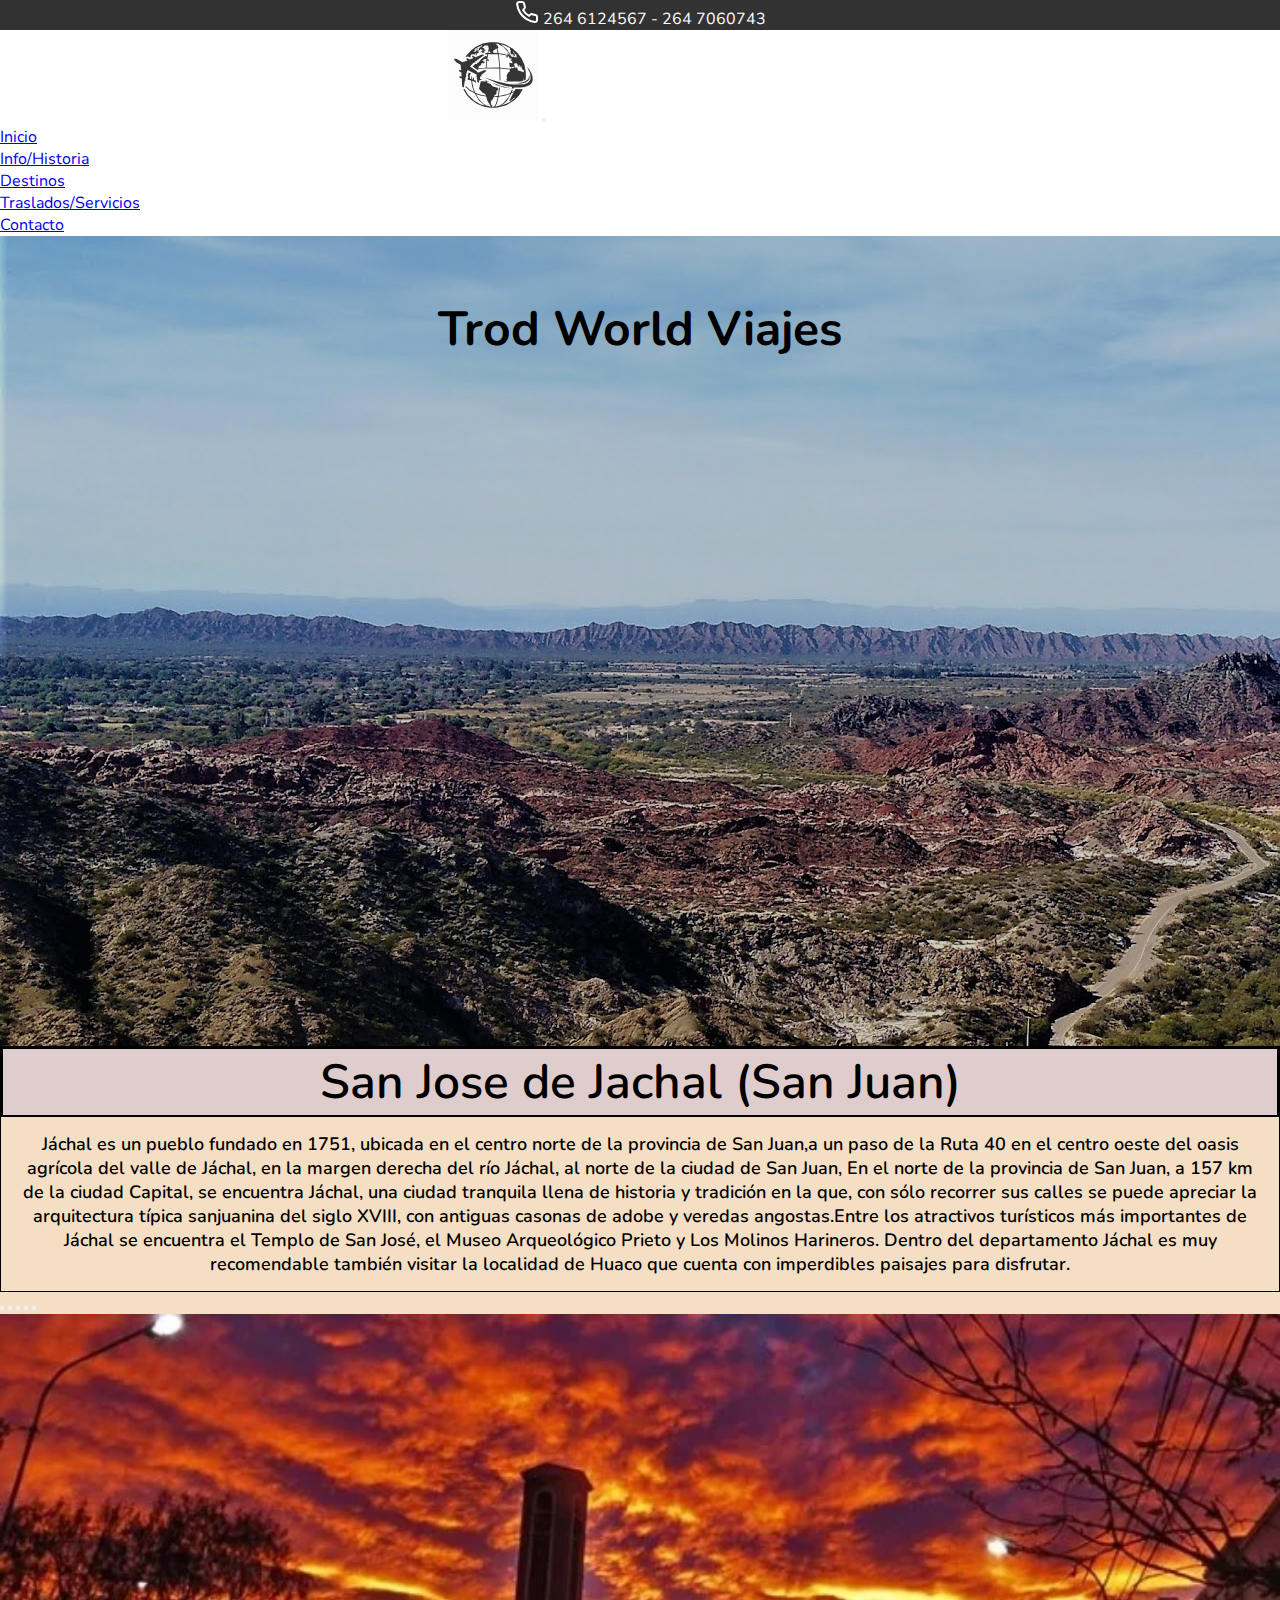
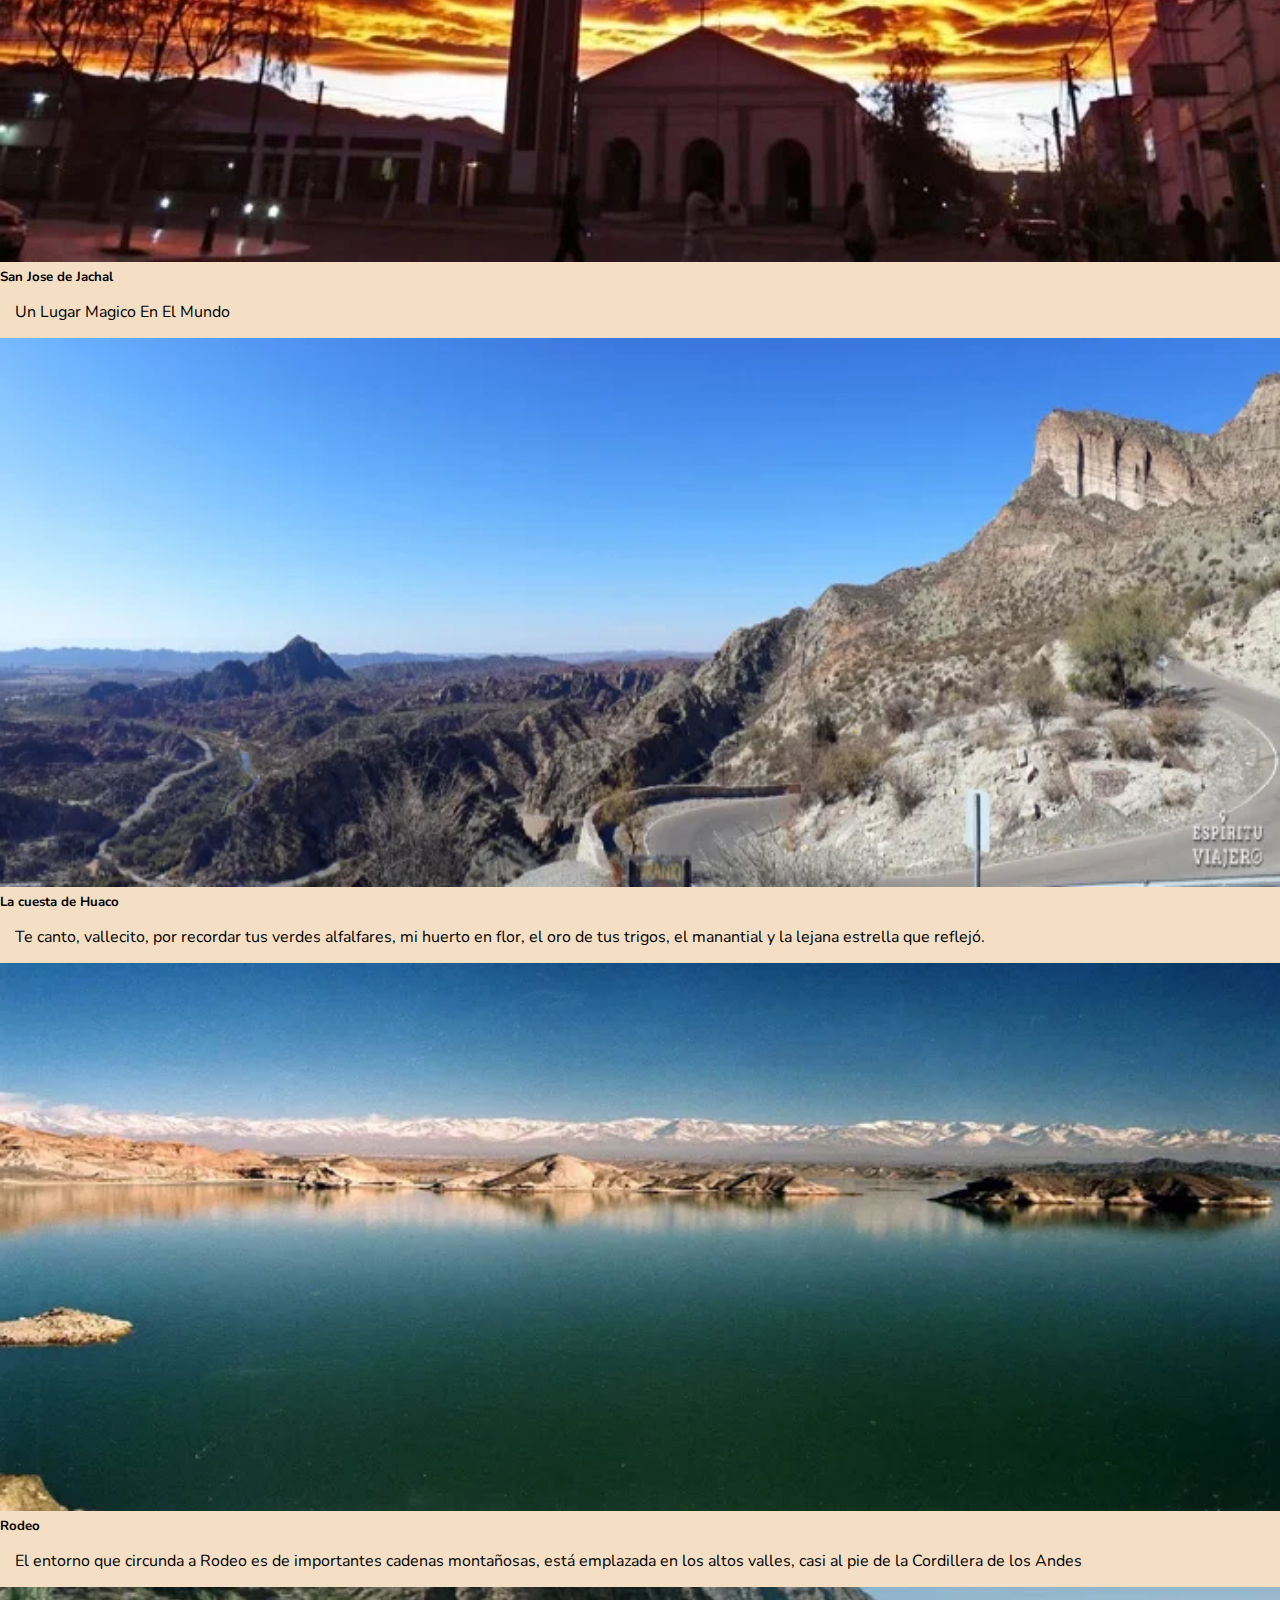
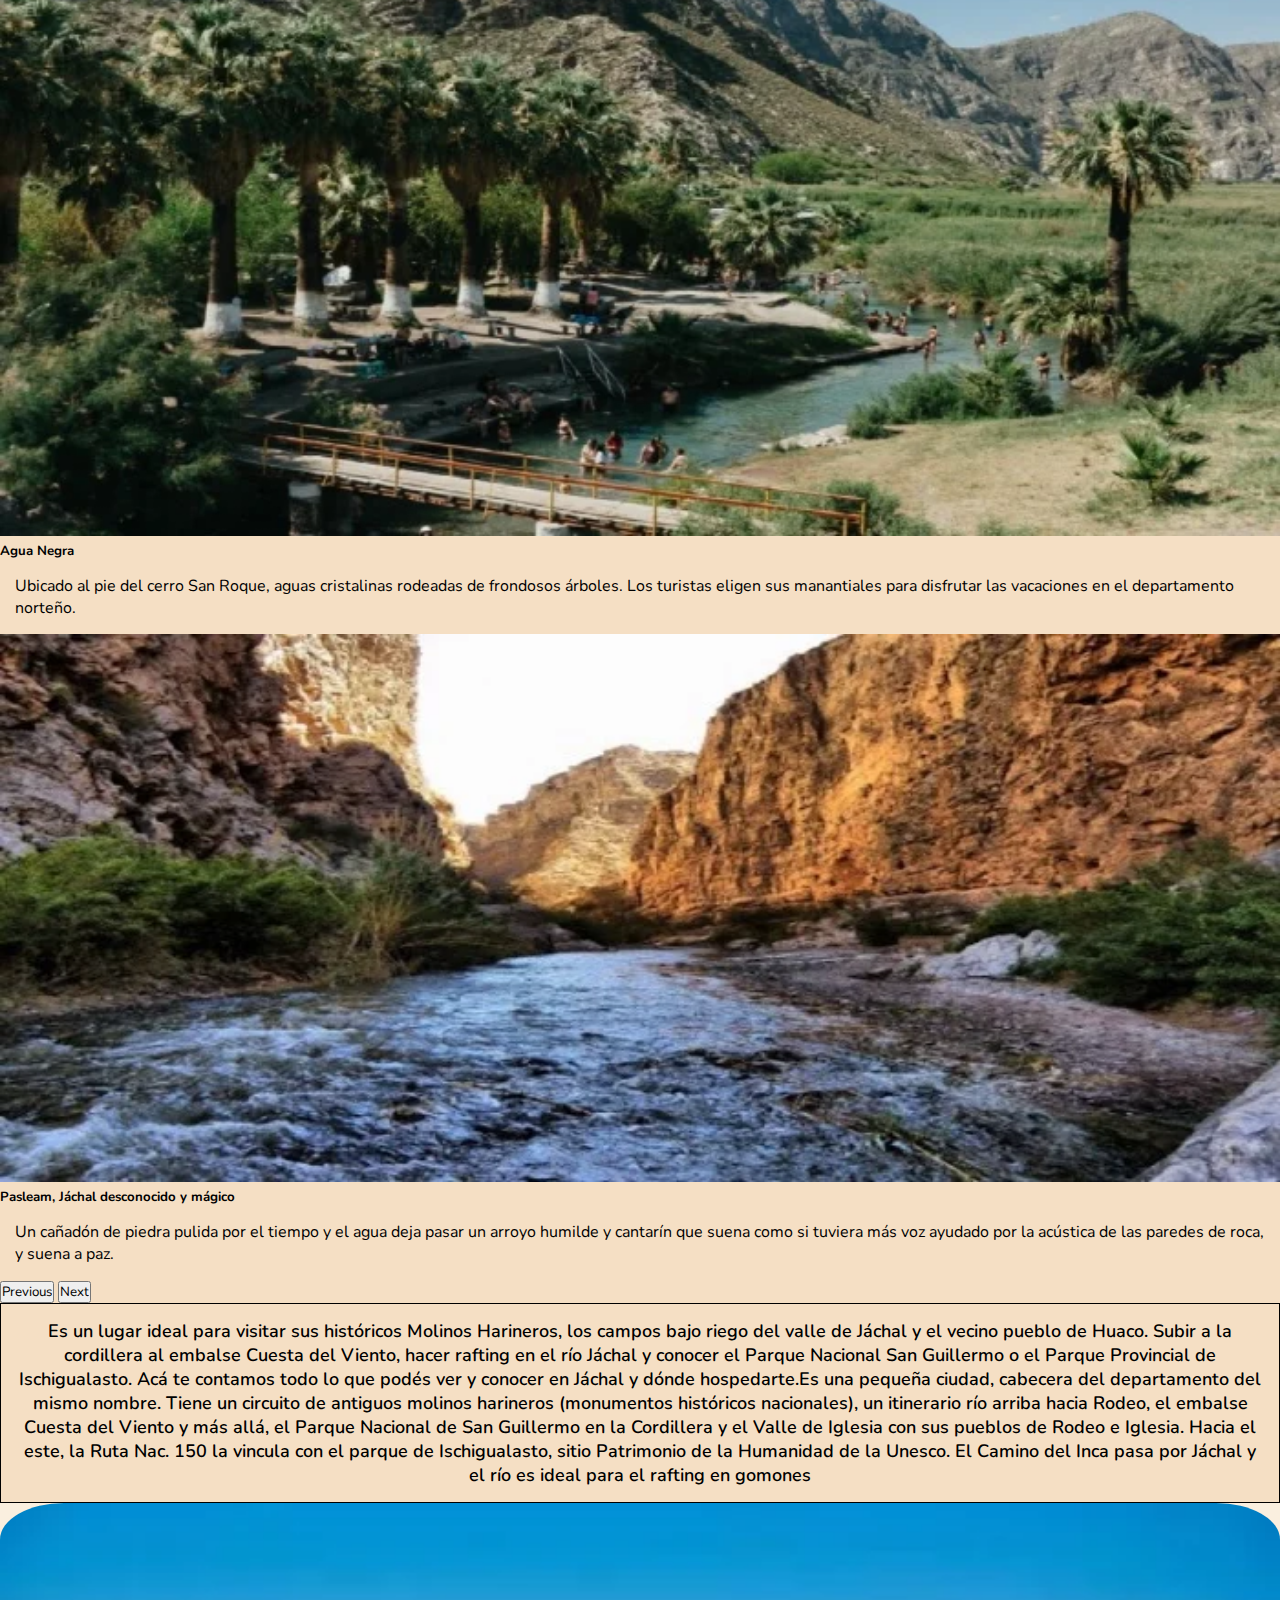
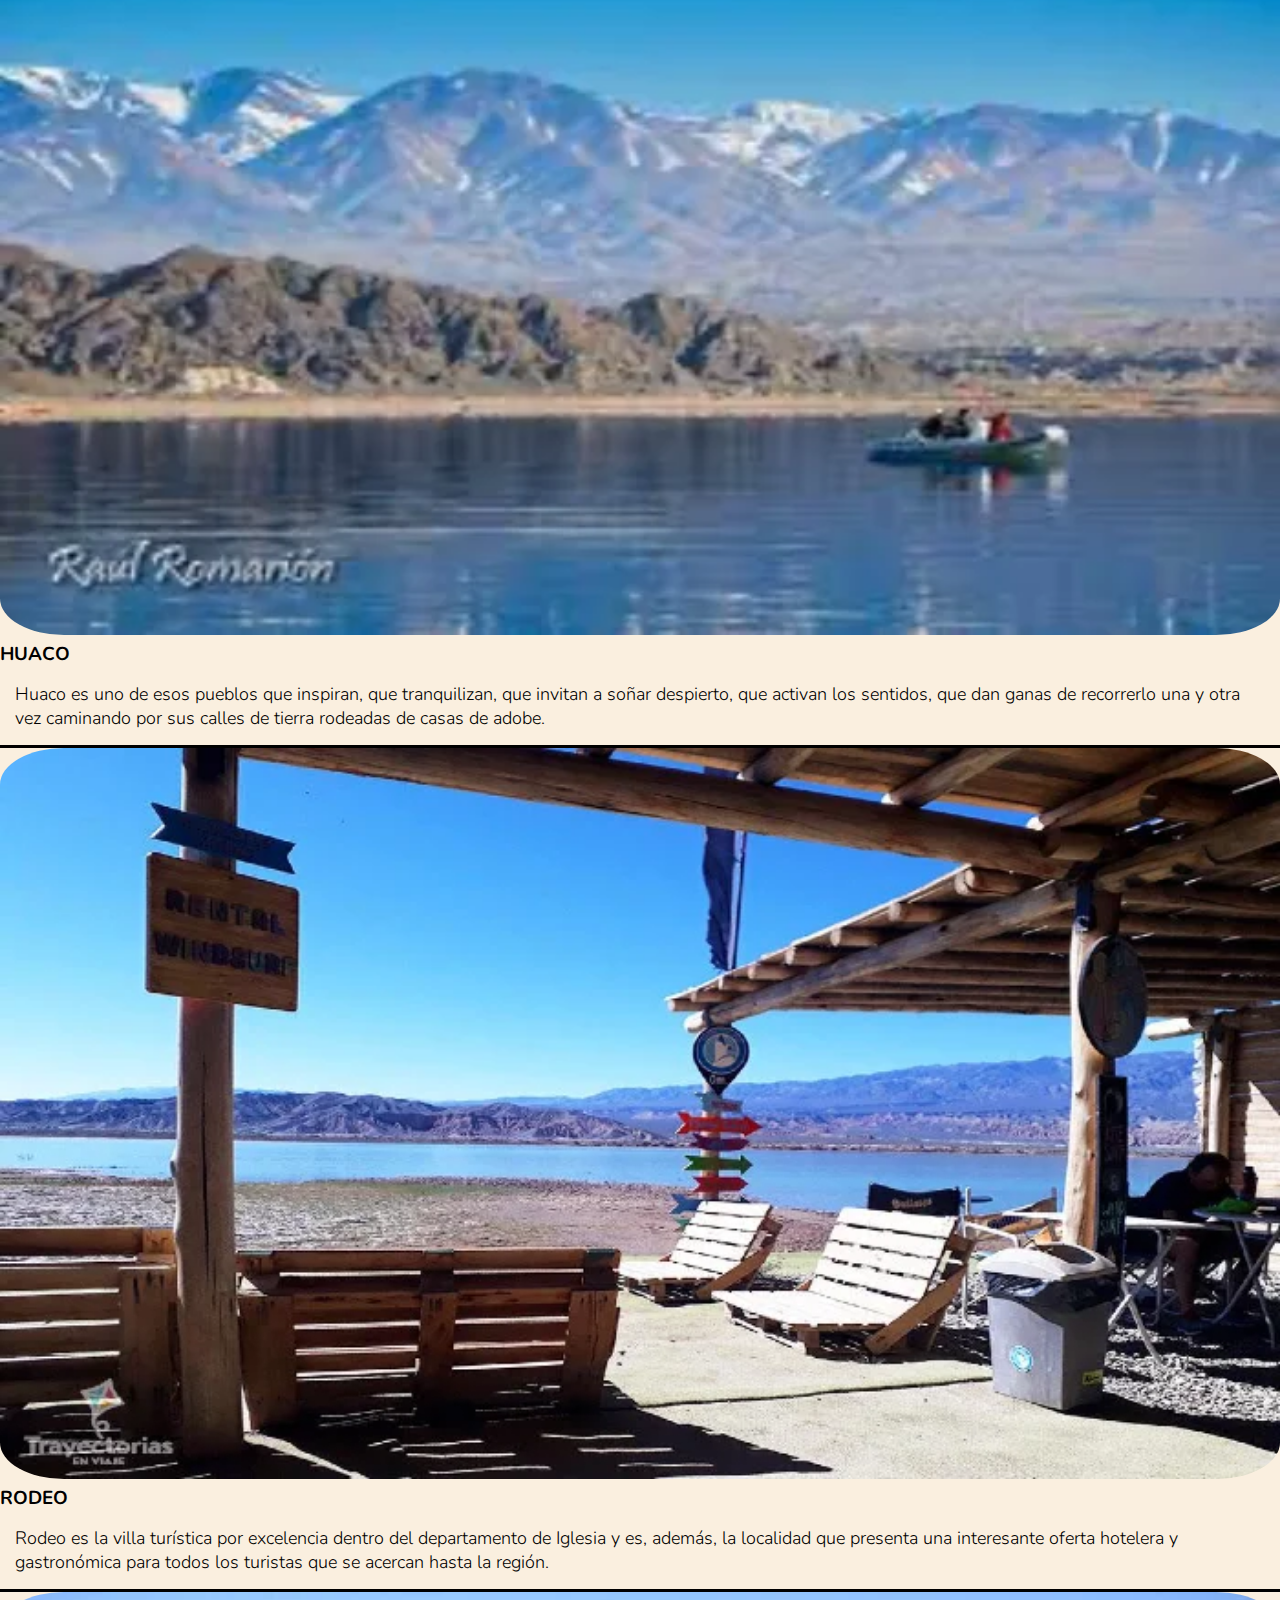
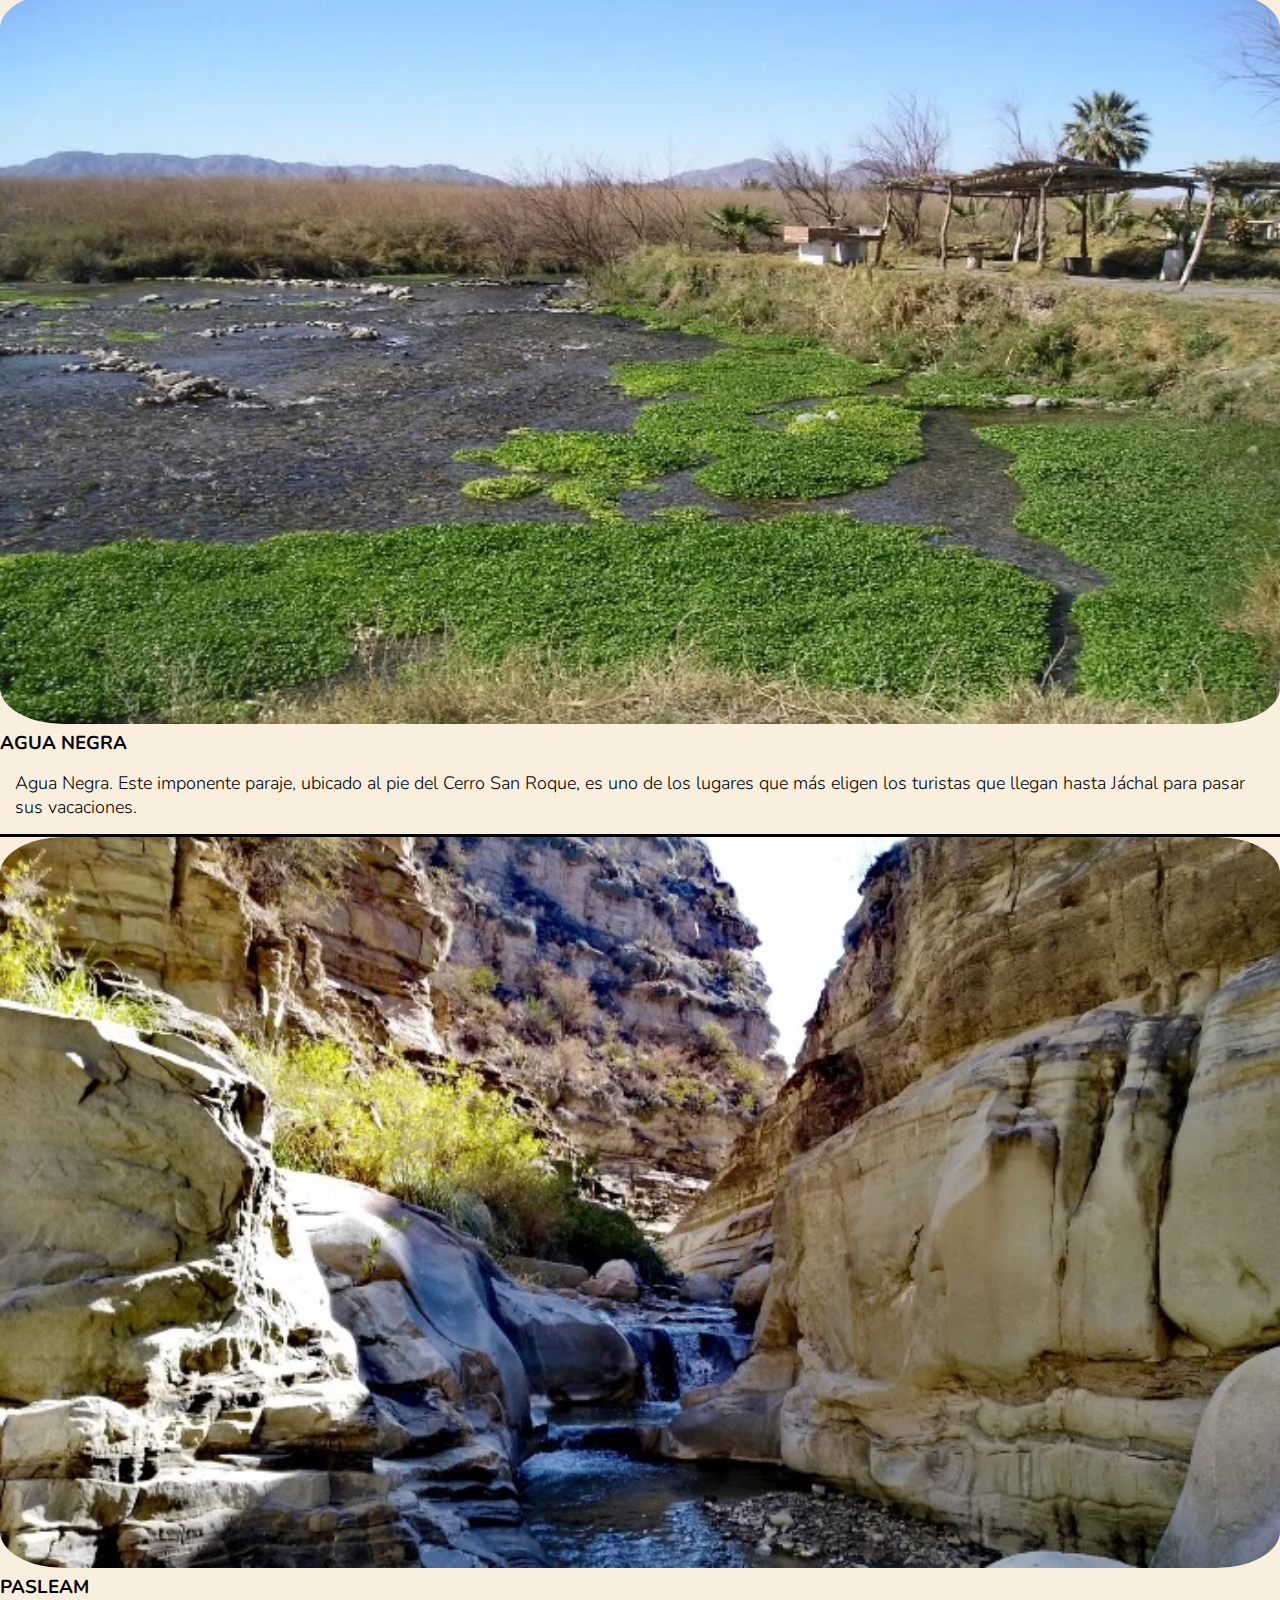
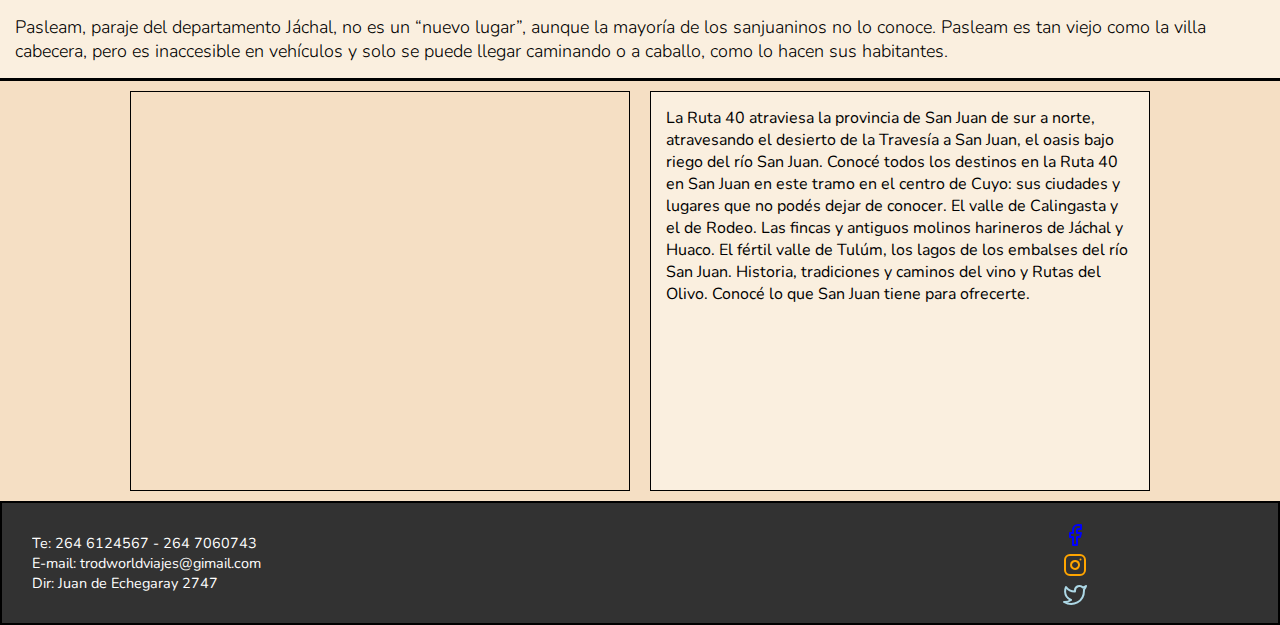
<file: index.html>
<!DOCTYPE html>
<html lang="en">
<head>
	<meta charset="UTF-8">
	<meta name="viewport" content="width=device-width, initial-scale=1.0">
	<!-- <link rel="stylesheet" href="./css/style.css"> -->
	<title>Inicio Trod World Viajes-Bootstrap</title>
	<!-- ESTILO BOOTSTRAP -->
    <link href="https://cdn.jsdelivr.net/npm/bootstrap@5.2.0/dist/css/bootstrap.min.css" rel="stylesheet" integrity="sha384-gH2yIJqKdNHPEq0n4Mqa/HGKIhSkIHeL5AyhkYV8i59U5AR6csBvApHHNl/vI1Bx" crossorigin="anonymous">
    <!-- NUETRO ESTILO -->
    <link rel="stylesheet" href="./css/style.css">
</head>

<body>

<!-- <div class="grid-container"> -->

	<header class="nav-grid">
		<div class="telefono"> <img src="./img/img-phone.svg" alt=""><span>  264 6124567 - 264 7060743 </span></div>

		<!-- EMPIEZA NAVBAR BOOTSTRAP-->
<nav class="navbar navbar-expand-lg bg-light">
  <div class="container-fluid">
    <a class="navbar-brand" href="./index.html"><img src="./img/img-logo.svg" class="logo-img" alt="logo trod world viajes"></a>

    <button class="navbar-toggler" type="button" data-bs-toggle="collapse" data-bs-target="#navbarSupportedContent" aria-controls="navbarSupportedContent" aria-expanded="false" aria-label="Toggle navigation">
      <span class="navbar-toggler-icon"></span>
    </button>
    <div class="collapse navbar-collapse" id="navbarSupportedContent">
      <ul class="navbar-nav me-auto mb-2 mb-lg-0">

       <li class="nav-item">
          <a class="nav-link active" aria-current="page" href="./index.html">Inicio</a>
       </li> 
       
        <li class="nav-item">
          <a class="nav-link" href="./pages/info-historia.html">Info/Historia</a>
        </li>

        <li class="nav-item">
          <a class="nav-link" href="./pages/destinos.html">Destinos</a>
        </li>

        <li class="nav-item">
          <a class="nav-link" href="./pages/traslados-servicios.html">Traslados/Servicios</a>
        </li>

        <li class="nav-item">
          <a class="nav-link" href="./pages/contacto.html">Contacto</a>
        </li>

      </ul>

    </div>
  </div>
</nav>
<!-- TERMINA NAVBAR BOOTSTRAP -->

<!-- NAV ORIGINAL -->
		<div class="bg-nav">
		<nav class="botonera">
			<!-- <a href="./index.html"><img src="./img/img-logo.svg" class="logo-img" alt="logo trod world viajes"></a> -->
			<h1>Trod World Viajes</h1>
<!-- 			<div class="barra-imput">
				<ul>
					<li><a href="./index.html">Inicio</a></li>
					<li><a href="./pages/info-historia.html">Info/Historia</a></li>
				    <li><a href="./pages/destinos.html">Destinos</a></li>
				    <li><a href="./pages/traslados-servicios.html">Traslados/Servicios</a></li>
				    <li><a href="./pages/contacto.html">Contacto</a></li>
				</ul>
			</div> -->
		</nav>
	</div>
</header>
<!-- todo el contenido -->
<main>
	<div class="carousel-grid">
		<div class="info-jachal">
			<h2 class="fst-italic">San Jose de Jachal (San Juan)</h2>
			<p class="fs-5">Jáchal es un pueblo fundado en 1751, ubicada en el centro norte de la provincia de San Juan,a un paso de la Ruta 40 en el centro oeste del oasis agrícola del valle de Jáchal, en la margen derecha del río Jáchal, al norte de la ciudad de San Juan, En el norte de la provincia de San Juan, a 157 km de la ciudad Capital, se encuentra Jáchal, una ciudad tranquila llena de historia y tradición en la que, con sólo recorrer sus calles se puede apreciar la arquitectura típica sanjuanina del siglo XVIII, con antiguas casonas de adobe y veredas angostas.Entre los atractivos turísticos más importantes de Jáchal se encuentra el Templo de San José, el Museo Arqueológico Prieto y Los Molinos Harineros. Dentro del departamento Jáchal es muy recomendable también visitar la localidad de Huaco que cuenta con imperdibles paisajes para disfrutar.</p>
		</div>
		<!-- inicia Carousel -->
		<!-- <img src="./img/img-5jachal.jpg" alt="foto de jachal" class="w-100"> -->
		<div id="carouselExampleCaptions" class="carousel slide" data-bs-ride="false">
  <div class="carousel-indicators">
    <button type="button" data-bs-target="#carouselExampleCaptions" data-bs-slide-to="0" class="active" aria-current="true" aria-label="Slide 1"></button>
    <button type="button" data-bs-target="#carouselExampleCaptions" data-bs-slide-to="1" aria-label="Slide 2"></button>
    <button type="button" data-bs-target="#carouselExampleCaptions" data-bs-slide-to="2" aria-label="Slide 3"></button>
    <button type="button" data-bs-target="#carouselExampleCaptions" data-bs-slide-to="3" aria-label="Slide 4"></button>
    <button type="button" data-bs-target="#carouselExampleCaptions" data-bs-slide-to="4" aria-label="Slide 5"></button>
  </div>
  <div class="carousel-inner">
    <div class="carousel-item active">
      <img src="./img/img-5jachal.webp" class="d-block w-100" alt="foto de jachal">
      <div class="carousel-caption d-none d-md-block">
        <h5>San Jose de Jachal</h5>
        <p>Un Lugar Magico En El Mundo</p>
      </div>
    </div>
    <div class="carousel-item">
      <img src="./img/img-19huaco.webp" class="d-block w-100" alt=".foto de jachal">
      <div class="carousel-caption d-none d-md-block">
        <h5>La cuesta de Huaco</h5>
        <p>Te canto, vallecito, por recordar tus verdes alfalfares, mi huerto en flor, el oro de tus trigos, el manantial y la lejana estrella que reflejó.</p>
      </div>
    </div>
    <div class="carousel-item">
      <img src="./img/img-9rodeo.webp" class="d-block w-100" alt="foto de jachal">
      <div class="carousel-caption d-none d-md-block">
        <h5>Rodeo</h5>
        <p>El entorno que circunda a Rodeo es de importantes cadenas montañosas, está emplazada en los altos valles, casi al pie de la Cordillera de los Andes</p>
      </div>
    </div>
        <div class="carousel-item">
      <img src="./img/img-2aguanegra.webp" class="d-block w-100" alt="foto de jachal">
      <div class="carousel-caption d-none d-md-block">
        <h5>Agua Negra</h5>
        <p>Ubicado al pie del cerro San Roque, aguas cristalinas rodeadas de frondosos árboles. Los turistas eligen sus manantiales para disfrutar las vacaciones en el departamento norteño.</p>
      </div>
    </div>
        <div class="carousel-item">
      <img src="./img/img-11huaco.webp" class="d-block w-100" alt="foto de jachal">
      <div class="carousel-caption d-none d-md-block">
        <h5>Pasleam, Jáchal desconocido y mágico</h5>
        <p>Un cañadón de piedra pulida por el tiempo y el agua deja pasar un arroyo humilde y cantarín que suena como si tuviera más voz ayudado por la acústica de las paredes de roca, y suena a paz.</p>
      </div>
    </div>
  </div>
  <button class="carousel-control-prev" type="button" data-bs-target="#carouselExampleCaptions" data-bs-slide="prev">
    <span class="carousel-control-prev-icon" aria-hidden="true"></span>
    <span class="visually-hidden">Previous</span>
  </button>
  <button class="carousel-control-next" type="button" data-bs-target="#carouselExampleCaptions" data-bs-slide="next">
    <span class="carousel-control-next-icon" aria-hidden="true"></span>
    <span class="visually-hidden">Next</span>
  </button>
</div>
		<!-- mas info de Jachal-->
		<div class="info-jachal">
			<p class="fs-5">Es un lugar ideal para visitar sus históricos Molinos Harineros, los campos bajo riego del valle de Jáchal y el vecino pueblo de Huaco.
            Subir a la cordillera al embalse Cuesta del Viento, hacer rafting en el río Jáchal y conocer el Parque Nacional San Guillermo o el Parque Provincial de Ischigualasto.
            Acá te contamos todo lo que podés ver y conocer en Jáchal y dónde hospedarte.Es una pequeña ciudad, cabecera del departamento del mismo nombre. Tiene un circuito de antiguos molinos harineros (monumentos históricos nacionales), un itinerario río arriba hacia Rodeo, el embalse Cuesta del Viento y más allá, el Parque Nacional de San Guillermo en la Cordillera y el Valle de Iglesia con sus pueblos de Rodeo e Iglesia.
            Hacia el este, la Ruta Nac. 150 la vincula con el parque de Ischigualasto, sitio Patrimonio de la Humanidad de la Unesco.
            El Camino del Inca pasa por Jáchal y el río es ideal para el rafting en gomones</p>
        </div>
    </div>
    
  <!-- GRID BOOTSTRAP -->

<!-- <div class="container text-center">
  <div class="row row-cols-1 row-cols-sm-2 row-cols-md-4">
    <div class="col">Column</div>
    <div class="col">Column</div>
    <div class="col">Column</div>
    <div class="col">Column</div>
  </div>
</div> -->


   <!-- TERMINA GRID BOOTSTRAP -->


    <!-- fotos de los destinos -->
    <section class="container-fluid">
    <div class="row">	
    	<!-- <div class="flex-lugares"> -->
    		<div class="text-infolugares col-xs-12 col-sm-6 col-lg-6 text-center">
    			<img src="./img/img-14huaco.webp" alt="dique y motañas de huaco"class="w-100">
    			<h3>HUACO</h3>
    			<p>Huaco es uno de esos pueblos que inspiran, que tranquilizan, que invitan a soñar despierto, que activan los sentidos, que dan ganas de recorrerlo una y otra vez caminando por sus calles de tierra rodeadas de casas de adobe.</p>
    		</div>
    		<div class="text-infolugares col-xs-12 col-sm-6 col-lg-6 text-center">
    			<img src="./img/img-20rodeo.webp" alt="parador con vista cuesta del viento"class="w-100">
    			<h3>RODEO</h3>
    			<p>Rodeo es la villa turística por excelencia dentro del departamento de Iglesia y es, además, la localidad que presenta una interesante oferta hotelera y gastronómica para todos los turistas que se acercan hasta la región.</p>
    		</div>
    	<!-- </div> -->
    	<!-- <div class="flex-lugares"> -->
    		<div class="text-infolugares col-xs-12 col-sm-6 col-lg-6 text-center">
    			<img src="./img/img-14aguanegra.webp" alt="vertiente de agua negra"class="w-100">
    			<h3>AGUA NEGRA</h3>
    			<p>Agua Negra. Este imponente paraje, ubicado al pie del Cerro San Roque, es uno de los lugares que más eligen los turistas que llegan hasta Jáchal para pasar sus vacaciones.</p>
    		</div>
    		<div class="text-infolugares col-xs-12 col-sm-6 col-lg-6 text-center">
    			<img src="./img/img-7pasleam.webp" alt="cascadas de vertiente pasleam"class="w-100">
    			<h3>PASLEAM</h3>
    			<p>Pasleam, paraje del departamento Jáchal, no es un “nuevo lugar”, aunque la mayoría de los sanjuaninos no lo conoce. Pasleam es tan viejo como la villa cabecera, pero es inaccesible en vehículos y solo se puede llegar caminando o a caballo, como lo hacen sus habitantes.</p>
    		</div>
    	<!-- </div> -->

    <!-- PROXIMO AHATSAPP -->

<!-- 	        <div class="container-what">
		         <ul>
			        <li>
		                <a href="https://api.whatsapp.com" target="_blank"> <img class="btn-what" src="./img/img-what1.svg" alt="icono whatsapp"></a>
		            </li>
		         </ul>
		    </div> -->
    </div>
    </section>
    <!-- Mapa - Info Ruta 150  -->
    <div class="mapa-ruta maparuta-grid row">
    	<div class="mapa" class="w-100 col-6">
    		<iframe src="https://www.google.com/maps/embed?pb=!1m18!1m12!1m3!1d110287.53066561389!2d-68.79206998928335!3d-30.251749959572926!2m3!1f0!2f0!3f0!3m2!1i1024!2i768!4f13.1!3m3!1m2!1s0x968367ae119be627%3A0x1c3295a0e0c0ed8a!2sSan%20Jose%20de%20Jachal%2C%20San%20Juan!5e0!3m2!1ses-419!2sar!4v1658680231187!5m2!1ses-419!2sar" width="600" height="450" style="border:0;" allowfullscreen="" loading="lazy" referrerpolicy="no-referrer-when-downgrade">
    			
    		</iframe>
    	</div>
    	<div class="info-ruta40 col-6">
    		<p>La Ruta 40 atraviesa la provincia de San Juan de sur a norte, atravesando el desierto de la Travesía a San Juan, el oasis bajo riego del río San Juan.
			Conocé todos los destinos en la Ruta 40 en San Juan en este tramo en el centro de Cuyo: sus ciudades y lugares que no podés dejar de conocer.
			El valle de Calingasta y el de Rodeo. Las fincas y antiguos molinos harineros de Jáchal y Huaco. El fértil valle de Tulúm, los lagos de los embalses del río San Juan.
			Historia, tradiciones y caminos del vino y Rutas del Olivo. Conocé lo que San Juan tiene para ofrecerte. </p>
    	</div>
    </div> 
</main>

<!-- pie de pagina -->
    <footer class="redes w-100 footer-grid ">

<!--  ITEMS FOOTER-->
   <div class=" flex-footer">
   <div class="items-footer">
    <ul>
    	<li>Te: 264 6124567 - 264 7060743</li>
    	<li>E-mail: trodworldviajes@gimail.com </li>
    	<li>Dir: Juan de Echegaray 2747</li>
    </ul>
   </div>

<!-- Redes Sociales -->
        <div class="redSocial">

	     <ul>
		    <li>
		    	<a href="https://www.facebook.com"> <img src="./img/img-facebook.svg" alt="logo facebook"></a>
		    </li>
			<li>
				<a href="https://www.instagram.com"><img src="./img/img-instagram.svg" alt="logo instagram"></a>
			</li>
			<li>
				<a href="https://www.twitter.com"><img src="./img/img-twitter.svg" alt="logo twitter"></a>
			</li>
		</ul>

        </div>

     </div>	

	</footer>
<!-- </div> -->



  <script src="https://cdn.jsdelivr.net/npm/bootstrap@5.2.0/dist/js/bootstrap.bundle.min.js" integrity="sha384-A3rJD856KowSb7dwlZdYEkO39Gagi7vIsF0jrRAoQmDKKtQBHUuLZ9AsSv4jD4Xa" crossorigin="anonymous"></script>
</body>
</html>
</file>
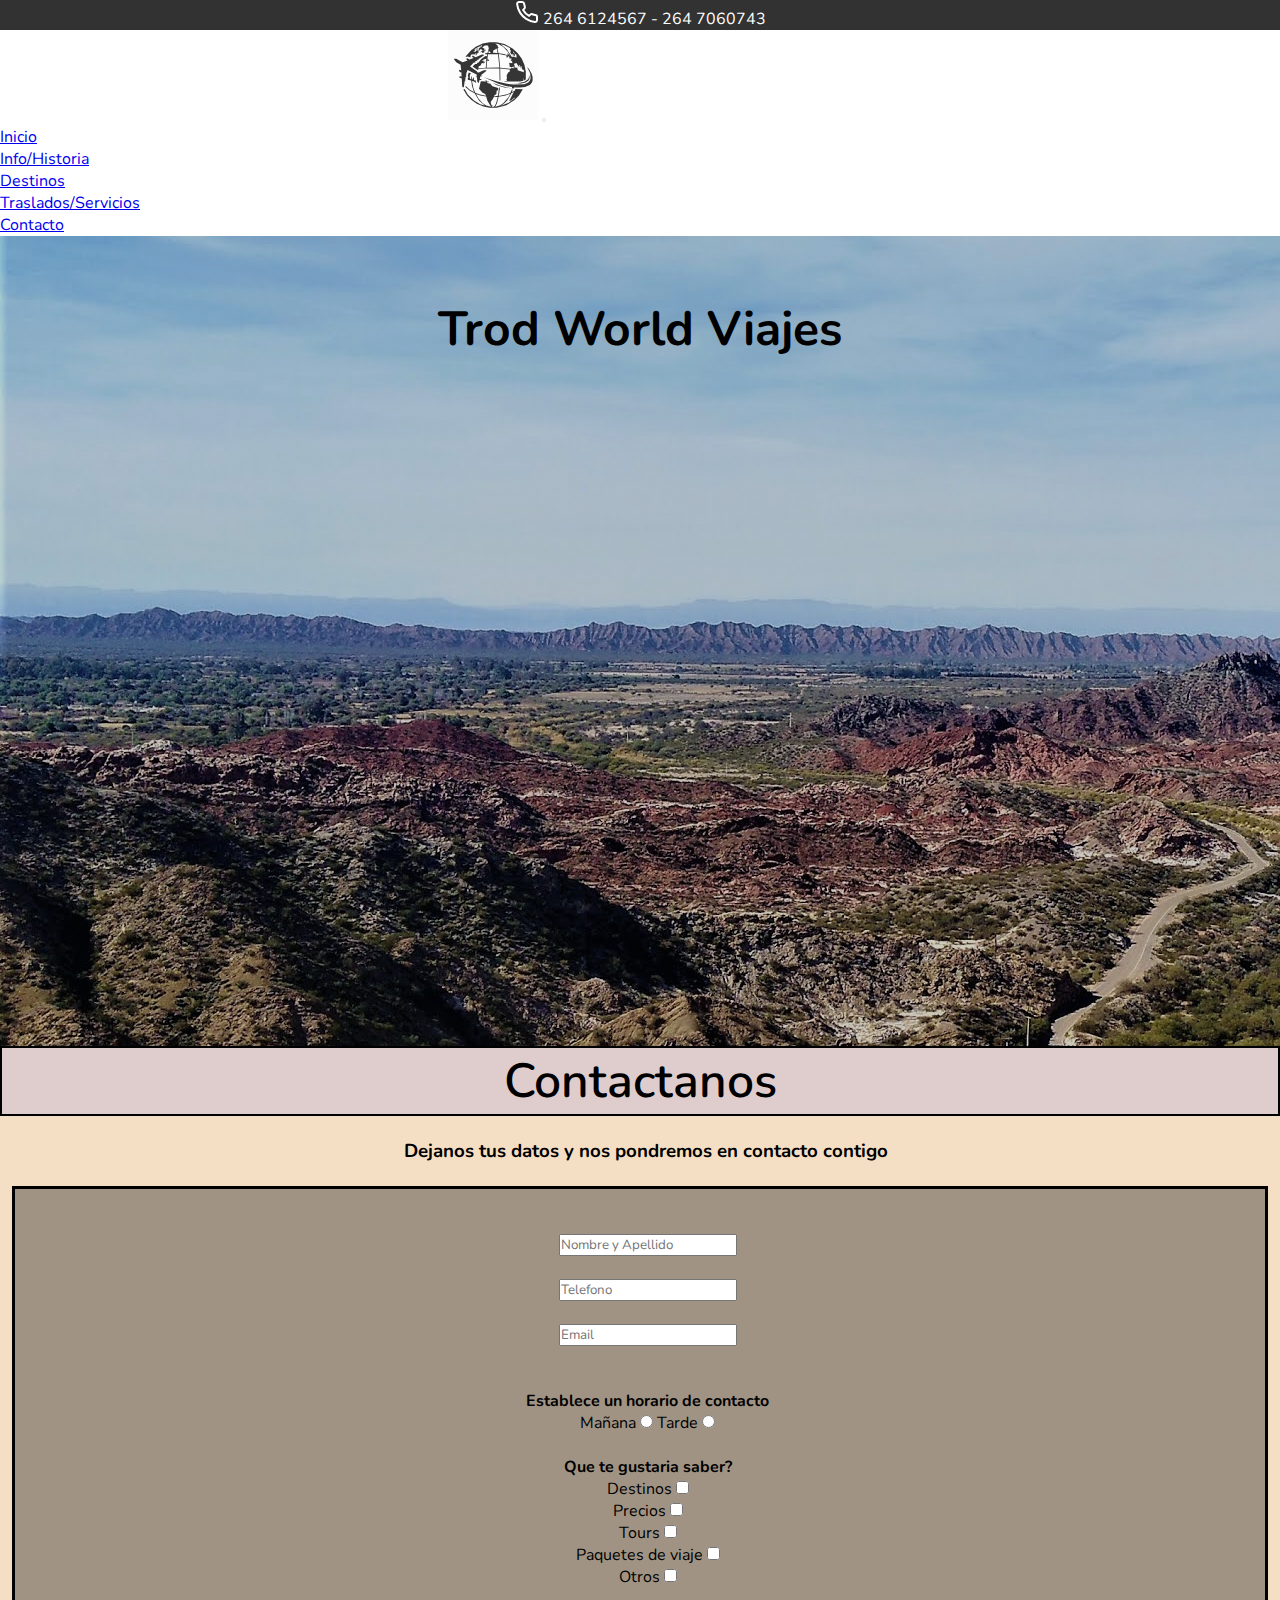
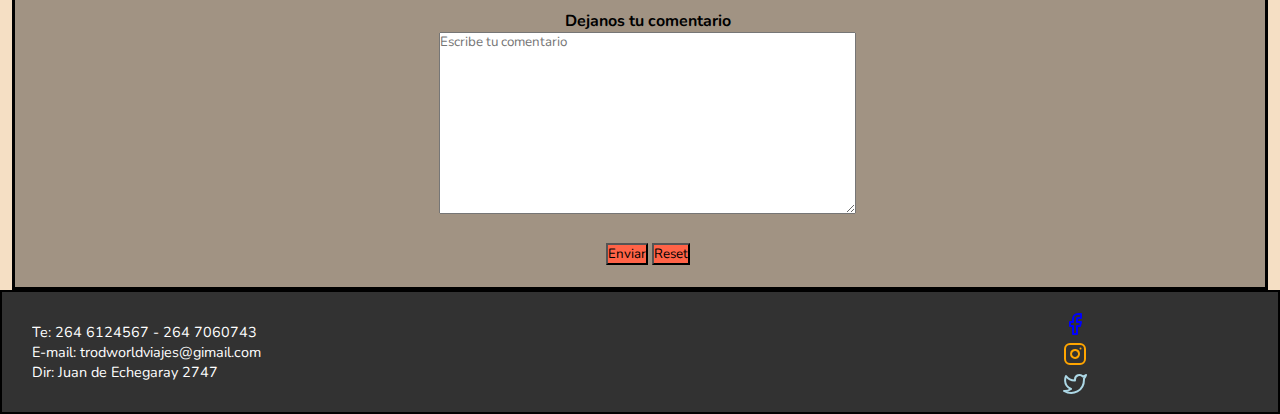
<file: pages/contacto.html>
<!DOCTYPE html>
<html lang="en">
<head>
	<meta charset="UTF-8">
	<meta name="viewport" content="width=device-width, initial-scale=1.0">
	<!-- <link rel="stylesheet" href="../css/style.css"> -->
	<title>Contacto Trod World Viajes-Bootstrap</title>
	<!-- ESTILO BOOTSTRAP -->
    <link href="https://cdn.jsdelivr.net/npm/bootstrap@5.2.0/dist/css/bootstrap.min.css" rel="stylesheet" integrity="sha384-gH2yIJqKdNHPEq0n4Mqa/HGKIhSkIHeL5AyhkYV8i59U5AR6csBvApHHNl/vI1Bx" crossorigin="anonymous">
    <!-- NUETRO ESTILO -->
    <link rel="stylesheet" href="../css/style.css">
</head>

<body>

<div class="grid-container">

	<header class="nav-grid">
		<div class="telefono"> <img src="../img/img-phone.svg" alt=""><span>  264 6124567 - 264 7060743 </span></div>

		<!-- EMPIEZA NAVBAR BOOTSTRAP-->
<nav class="navbar navbar-expand-lg bg-light">
  <div class="container-fluid">
    <a class="navbar-brand" href="../index.html"><img src="../img/img-logo.svg" class="logo-img" alt="logo trod world viajes"></a>

    <button class="navbar-toggler" type="button" data-bs-toggle="collapse" data-bs-target="#navbarSupportedContent" aria-controls="navbarSupportedContent" aria-expanded="false" aria-label="Toggle navigation">
      <span class="navbar-toggler-icon"></span>
    </button>
    <div class="collapse navbar-collapse" id="navbarSupportedContent">
      <ul class="navbar-nav me-auto mb-2 mb-lg-0">
      
        <li class="nav-item">
          <a class="nav-link active" aria-current="page" href="../index.html">Inicio</a>
        </li>

        <li class="nav-item">
          <a class="nav-link" href="./info-historia.html">Info/Historia</a>
        </li>

        <li class="nav-item">
          <a class="nav-link" href="./destinos.html">Destinos</a>
        </li>

        <li class="nav-item">
          <a class="nav-link" href="./traslados-servicios.html">Traslados/Servicios</a>
        </li>

        <li class="nav-item">
          <a class="nav-link" href="./contacto.html">Contacto</a>
        </li>

      </ul>

    </div>
  </div>
</nav>
<!-- TERMINA NAVBAR BOOTSTRAP -->

<!-- NAV ORIGINAL -->
		<div class="bg-nav">
		<nav class="botonera">
<!-- 			<a href="../index.html"><img src="../img/img-logo.svg" class="logo-img" alt="logo trod world viajes"></a> -->
			<h1>Trod World Viajes</h1>
<!-- 			<div class="barra-imput">
			<ul>
				<li><a href="../index.html">Inicio</a></li>
				<li><a href="./info-historia.html">Info/Historia</a></li>
				<li><a href="./destinos.html">Destinos</a></li>
				<li><a href="./traslados-servicios.html">Traslados/Servicios</a></li>
				<li><a href="./contacto.html">Contacto</a></li>
			</ul>
			</div> -->
		</nav>
		</div>
	</header>

	<main class="maincontacto-grid">
		

		<!-- todo el contenido -->
		<div class="titulosForm">
		<h2 class="fst-italic">Contactanos</h2>
		<br>
		<h3 class="subtitulo3 fs-5">Dejanos tus datos y nos pondremos en contacto contigo</h3>
		</div>
		<br>

    <div class="formulario" >
	<form action="#" method="get">
		<label for="Nombre y Apellido"></label>
		<br><br>
		<input type="text" name="Nombre y Apellido" placeholder="Nombre y Apellido">
		<br><br>
		<input type="number" name="Telefono" placeholder="Telefono">
		<br><br>
		<input type="email" name="Email" placeholder="Email">
		<br><br><br>

        <h4>Establece un horario de contacto</h4>
		<span>Mañana</span>
		<input type="radio" name="horario" value="Mañana">
		<span>Tarde</<span>
		<input type="radio" name="horario" value="Tarde">
		<br><br>

		<h4>Que te gustaria saber?</h4>

		<!--  TIPO CHECK-->
	    <label for="acepta">Destinos</label>
	    <input type="checkbox" name="acepta" value="si" >
	    <br>
	    <label for="acepta">Precios</label>
	    <input type="checkbox" name="acepta" value="si" >
	    <br>
	     <label for="acepta">Tours</label>
	    <input type="checkbox" name="acepta" value="si"  >
	    <br>
	     <label for="acepta">Paquetes de viaje</label>
	    <input type="checkbox" name="acepta" value="si"  >
	    <br>
	     <label for="acepta">Otros</label>
	    <input type="checkbox" name="acepta" value="si"  >
	    <br><br>
        
        <h4>Dejanos tu comentario</h4>

        <textarea name="textarea" rows="10" cols="50" placeholder="Escribe tu comentario"></textarea>
        <br><br>
		
	
		<!-- Button BOTONES -->
	
		<input class="boton-form" type="submit" value="Enviar" id="">
		<input class="boton-form" type="reset">
		<br><br>
	

	</form>
    </div>

  <!-- PROXIMO AHATSAPP -->
  
<!-- 		    <div class="container-what">
		         <ul>
			        <li>
		                <a href="https://api.whatsapp.com" target="_blank"> <img class="btn-what" src="../img/img-what1.svg" alt="icono whatsapp"></a>
		            </li>
		         </ul>
		    </div> -->



	</main>
     
<!-- pie de pagina -->
    <footer class="redes w-100 footer-grid">

<!--  ITEMS FOOTER-->
   <div class=" flex-footer">
   <div class="items-footer">
    <ul>
    	<li>Te: 264 6124567 - 264 7060743</li>
    	<li>E-mail: trodworldviajes@gimail.com </li>
    	<li>Dir: Juan de Echegaray 2747</li>
    </ul>
   </div>

<!-- Redes Sociales -->
        <div class="redSocial">

	     <ul>
		    <li>
		    	<a href="https://www.facebook.com"> <img src="../img/img-facebook.svg" alt="logo facebook"></a>
		    </li>
			<li>
				<a href="https://www.instagram.com"><img src="../img/img-instagram.svg" alt="logo instagram"></a>
			</li>
			<li>
				<a href="https://www.twitter.com"><img src="../img/img-twitter.svg" alt="logo twitter"></a>
			</li>
		</ul>

        </div>

     </div>	

	</footer>
</div>

  <script src="https://cdn.jsdelivr.net/npm/bootstrap@5.2.0/dist/js/bootstrap.bundle.min.js" integrity="sha384-A3rJD856KowSb7dwlZdYEkO39Gagi7vIsF0jrRAoQmDKKtQBHUuLZ9AsSv4jD4Xa" crossorigin="anonymous"></script>
</body>
</html>
</file>
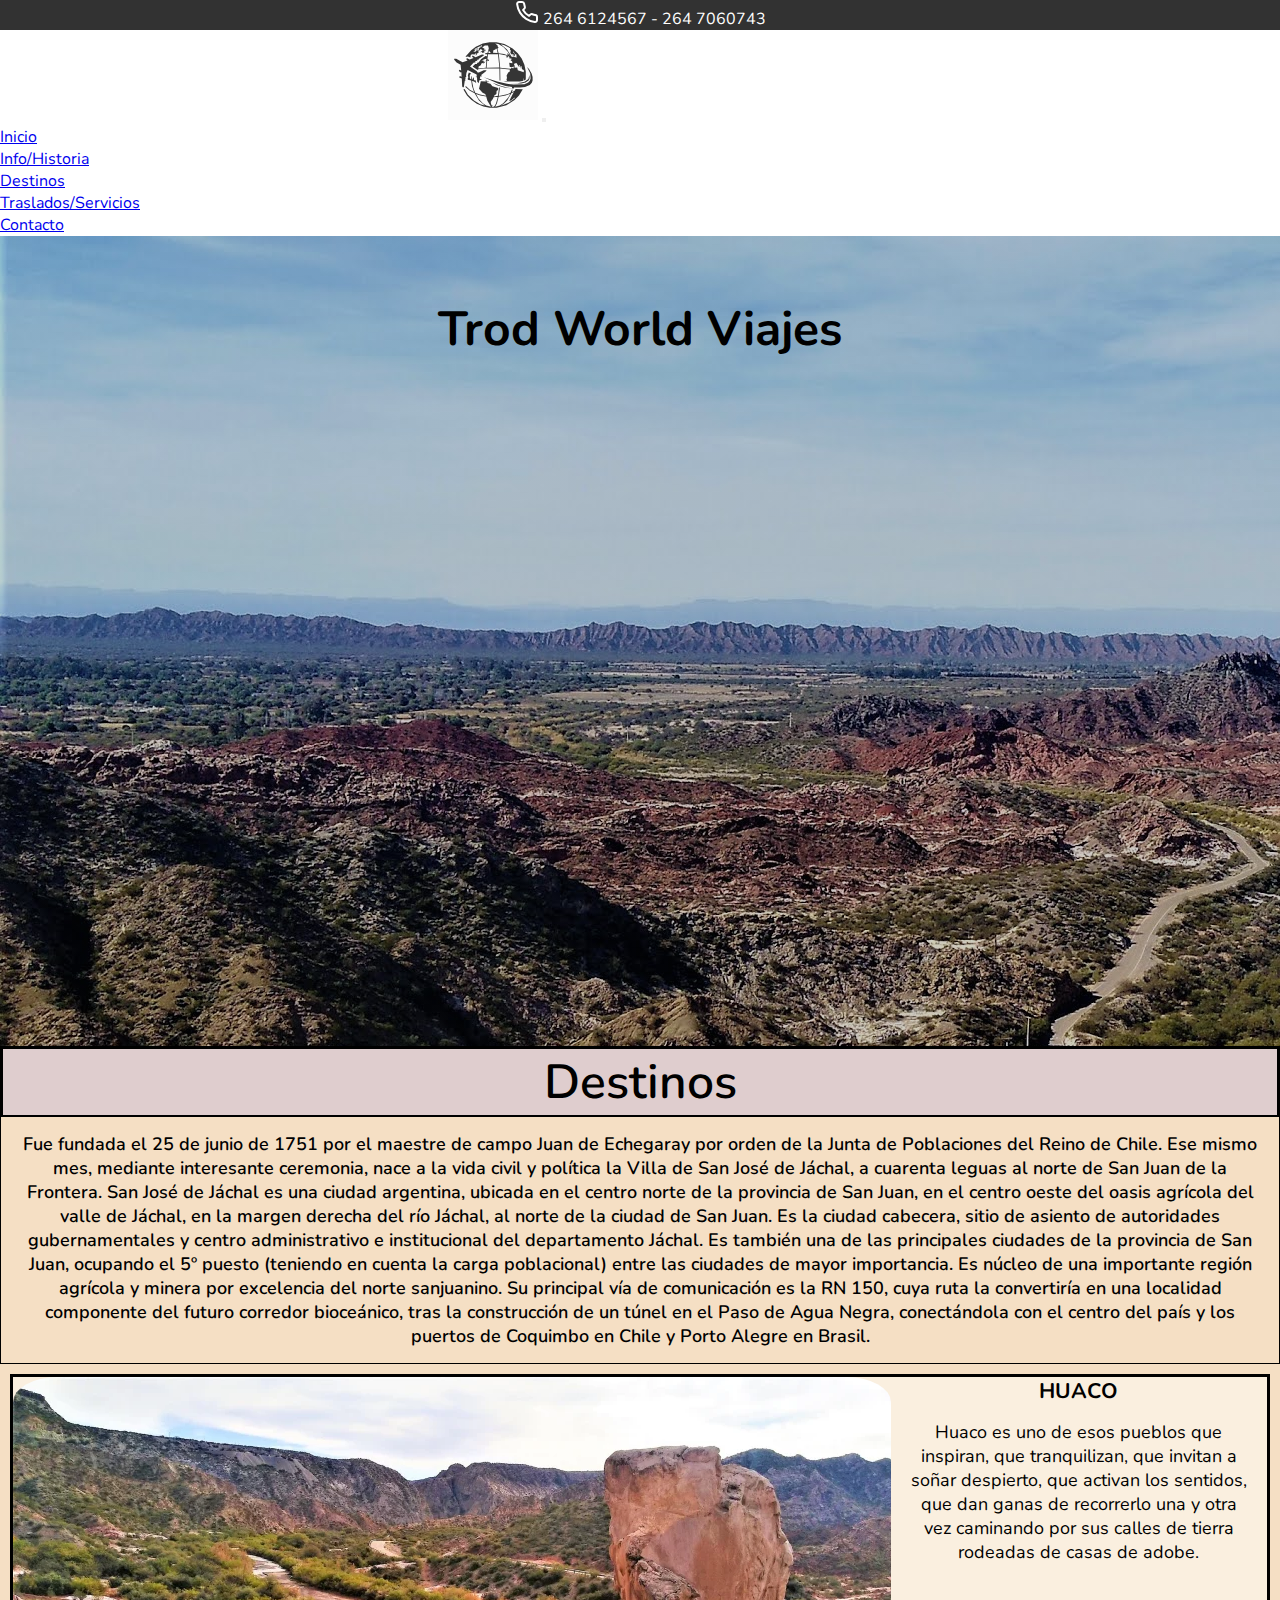
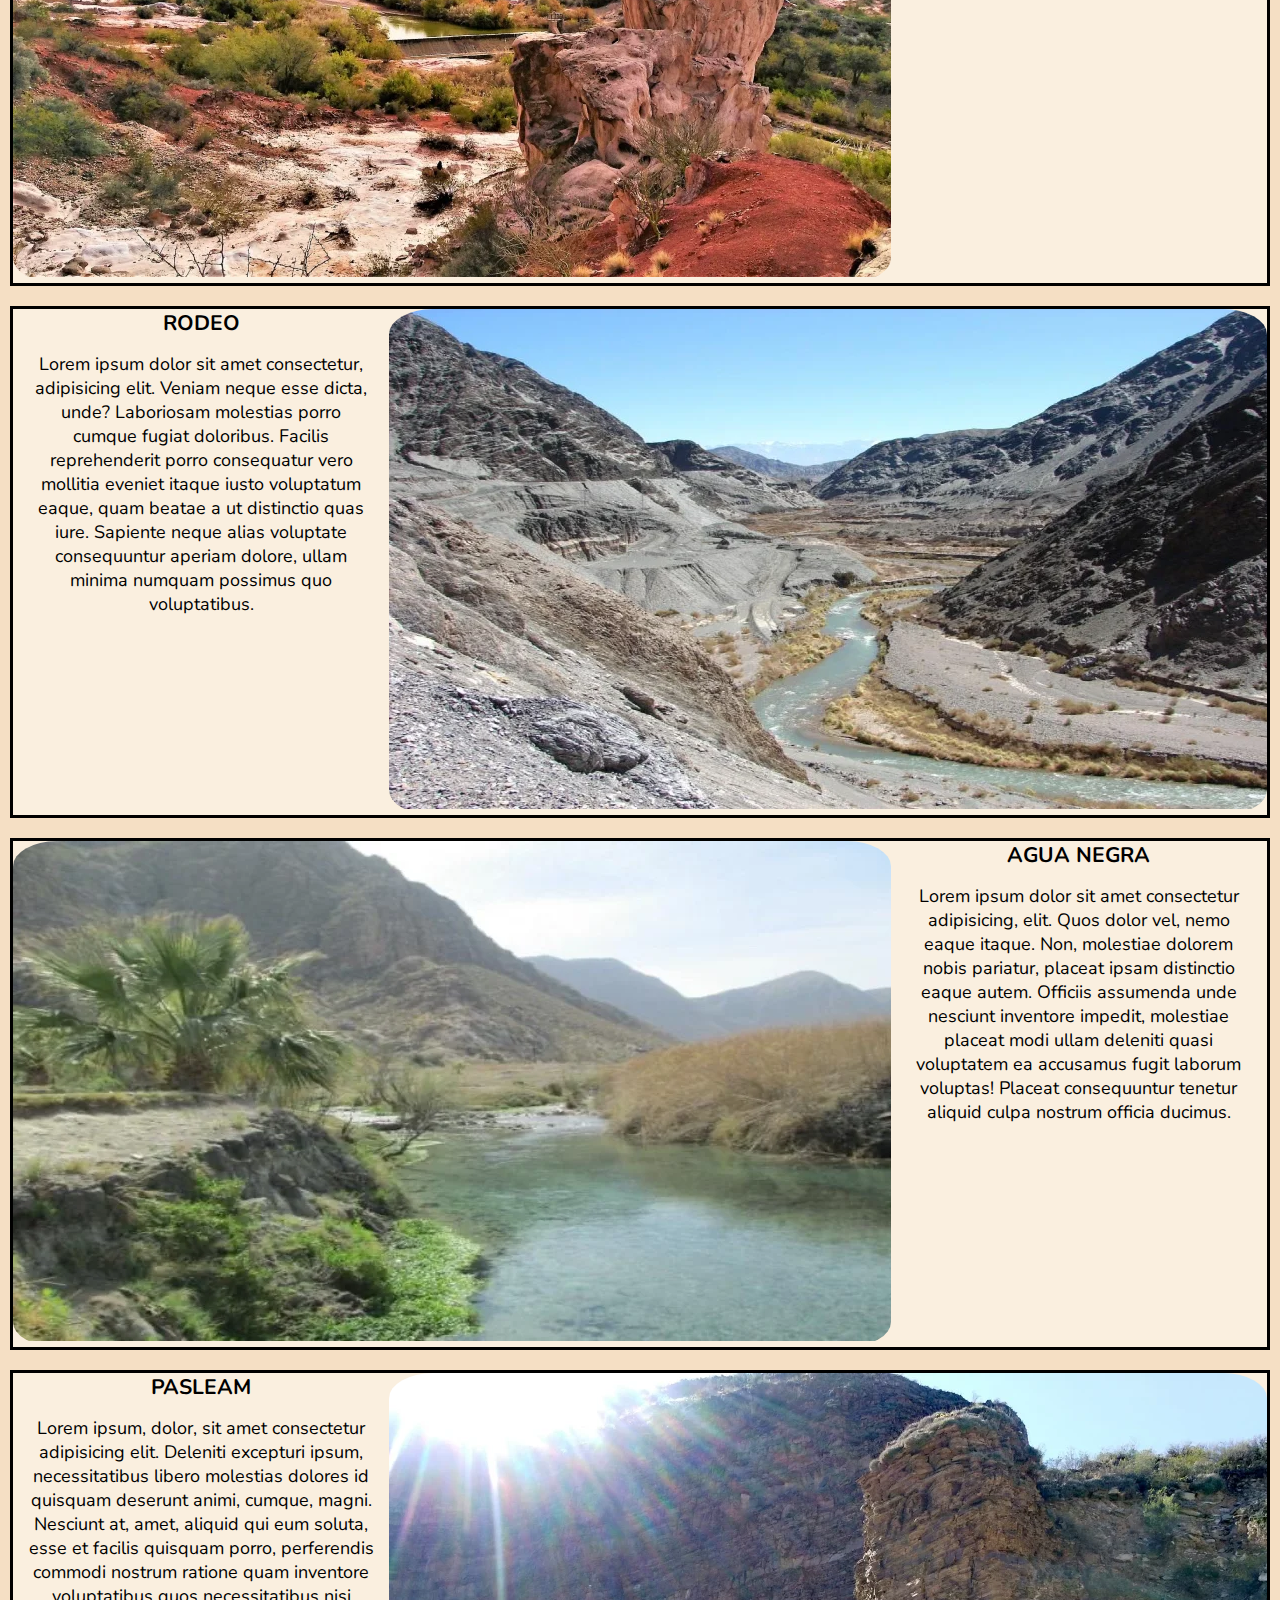
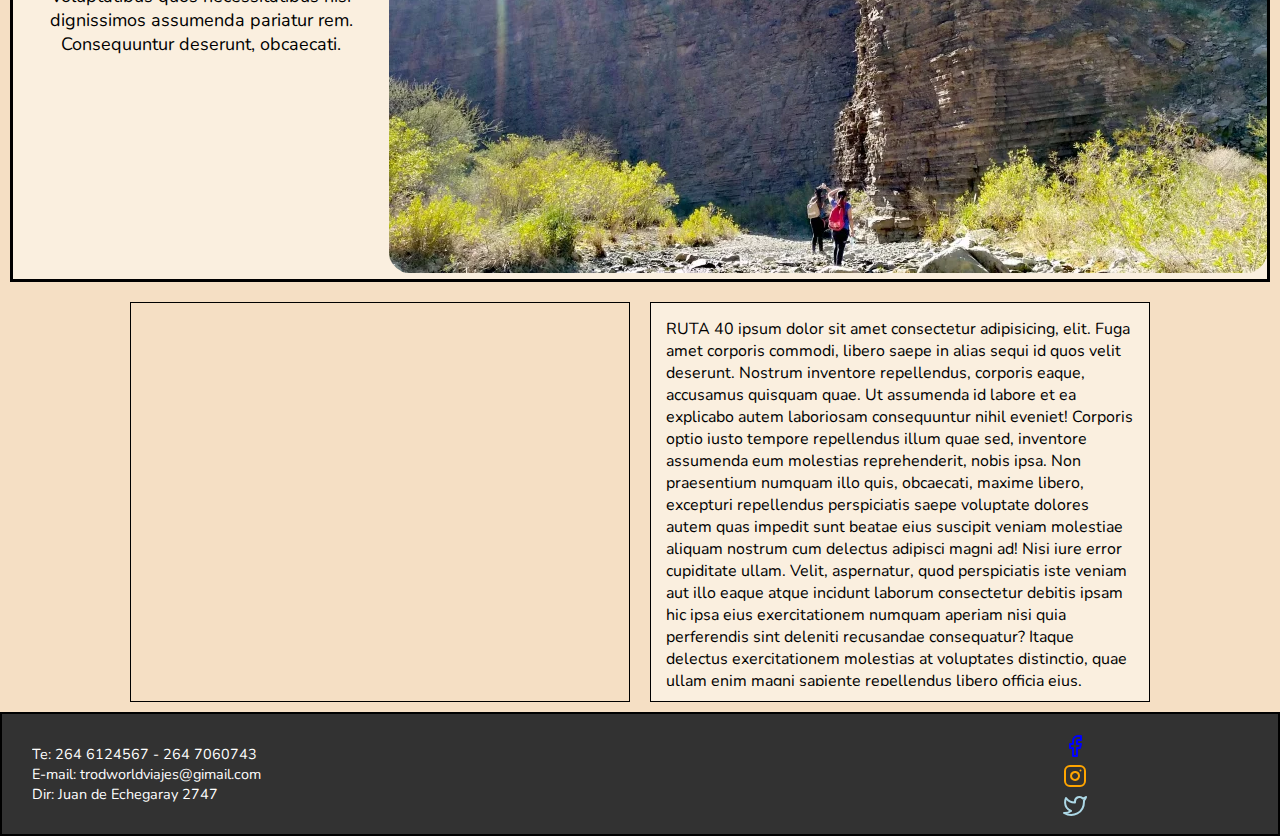
<file: pages/destinos.html>
<!DOCTYPE html>
<html lang="en">
<head>
	<meta charset="UTF-8">
	<meta name="viewport" content="width=device-width, initial-scale=1.0">
	<!-- <link rel="stylesheet" href="../css/style.css"> -->
	<title>Contacto Trod World Viajes-Bootstrap</title>
	<!-- ESTILO BOOTSTRAP -->
    <link href="https://cdn.jsdelivr.net/npm/bootstrap@5.2.0/dist/css/bootstrap.min.css" rel="stylesheet" integrity="sha384-gH2yIJqKdNHPEq0n4Mqa/HGKIhSkIHeL5AyhkYV8i59U5AR6csBvApHHNl/vI1Bx" crossorigin="anonymous">
    <!-- NUETRO ESTILO -->
    <link rel="stylesheet" href="../css/style.css">
</head>

<body>

<div class="grid-container">

	<header class="nav-grid">
		<div class="telefono"> <img src="../img/img-phone.svg" alt=""><span>  264 6124567 - 264 7060743 </span></div>

		<!-- EMPIEZA NAVBAR BOOTSTRAP-->
<nav class="navbar navbar-expand-lg bg-light">
  <div class="container-fluid">
    <a class="navbar-brand" href="../index.html"><img src="../img/img-logo.svg" class="logo-img" alt="logo trod world viajes"></a>

    <button class="navbar-toggler" type="button" data-bs-toggle="collapse" data-bs-target="#navbarSupportedContent" aria-controls="navbarSupportedContent" aria-expanded="false" aria-label="Toggle navigation">
      <span class="navbar-toggler-icon"></span>
    </button>
    <div class="collapse navbar-collapse" id="navbarSupportedContent">
      <ul class="navbar-nav me-auto mb-2 mb-lg-0">
      
        <li class="nav-item">
          <a class="nav-link active" aria-current="page" href="../index.html">Inicio</a>
        </li>

        <li class="nav-item">
          <a class="nav-link" href="./info-historia.html">Info/Historia</a>
        </li>

        <li class="nav-item">
          <a class="nav-link" href="./destinos.html">Destinos</a>
        </li>

        <li class="nav-item">
          <a class="nav-link" href="./traslados-servicios.html">Traslados/Servicios</a>
        </li>

        <li class="nav-item">
          <a class="nav-link" href="./contacto.html">Contacto</a>
        </li>

      </ul>

    </div>
  </div>
</nav>
<!-- TERMINA NAVBAR BOOTSTRAP -->
 
<!-- NAV ORIGINAL -->
		<div class="bg-nav">
		<nav class="botonera">
<!-- 			<a href="../index.html"><img src="../img/img-logo.svg" class="logo-img" alt="logo trod world viajes"></a> -->
			<h1>Trod World Viajes</h1>
<!-- 			<div class="barra-imput">
			<ul>
				<li><a href="../index.html">Inicio</a></li>
				<li><a href="./info-historia.html">Info/Historia</a></li>
				<li><a href="./destinos.html">Destinos</a></li>
				<li><a href="./traslados-servicios.html">Traslados/Servicios</a></li>
				<li><a href="./contacto.html">Contacto</a></li>
			</ul>
			</div> -->
		</nav>
		</div>
	</header>
	   
        <!-- todo el contenido -->
	<main>
		<div class="info-jachal">
			<h2 class="fst-italic">Destinos</h2>
		
		<p class="fs-5">Fue fundada el 25 de junio de 1751 por el maestre de campo Juan de Echegaray por orden de la Junta de Poblaciones del Reino de Chile. Ese mismo mes, mediante interesante ceremonia, nace a la vida civil y política la Villa de San José de Jáchal, a cuarenta leguas al norte de San Juan de la Frontera. San José de Jáchal es una ciudad argentina, ubicada en el centro norte de la provincia de San Juan, en el centro oeste del oasis agrícola del valle de Jáchal, en la margen derecha del río Jáchal, al norte de la ciudad de San Juan.

		Es la ciudad cabecera, sitio de asiento de autoridades gubernamentales y centro administrativo e institucional del departamento Jáchal. Es también una de las principales ciudades de la provincia de San Juan, ocupando el 5º puesto (teniendo en cuenta la carga poblacional) entre las ciudades de mayor importancia.

		Es núcleo de una importante región agrícola y minera por excelencia del norte sanjuanino.

		Su principal vía de comunicación es la RN 150, cuya ruta la convertiría en una localidad componente del futuro corredor bioceánico, tras la construcción de un túnel en el Paso de Agua Negra, conectándola con el centro del país y los puertos de Coquimbo en Chile y Porto Alegre en Brasil.</p>
		</div>

    <section class="sectiondestinos-grid">
    	<div class="flex-lugaresJachal">
    	 <div class=" text-infojachal">
    	 	 <div class="img-infojachal">
    		<img src="../img/img-7huaco.webp" alt="imagen paisaje de Huaco">
    		 </div>
    		<div class="texto">
    		<h3>HUACO</h3>
    		<p>Huaco es uno de esos pueblos que inspiran, que tranquilizan, que invitan a soñar despierto, que activan los sentidos, que dan ganas de recorrerlo una y otra vez caminando por sus calles de tierra rodeadas de casas de adobe.</p>
    	   </div>	
    	 </div>
    	 <div class="text-infojachal1">
    	 	 <div class="img-infojachal">
    	 	<img src="../img/img-1rodeo.webp" alt="imagen dique cuesta del viento rodeo">
    	 	 </div>
    	 	<div class="texto1">
    		<h3>RODEO</h3>
    		<p>Lorem ipsum dolor sit amet consectetur, adipisicing elit. Veniam neque esse dicta, unde? Laboriosam molestias porro cumque fugiat doloribus. Facilis reprehenderit porro consequatur vero mollitia eveniet itaque iusto voluptatum eaque, quam beatae a ut distinctio quas iure. Sapiente neque alias voluptate consequuntur aperiam dolore, ullam minima numquam possimus quo voluptatibus.</p>
    	</div>
    	 </div>
    	</div>

    	<div class="flex-lugaresJachal">
    	 <div class="text-infojachal">
    	 	 <div class="img-infojachal">
    		<img src="../img/img-3aguanegra.webp" alt="imagen camping agua negra">
    		 </div>
    		<div class="texto">
    		<h3>AGUA NEGRA</h3>
    		<p>Lorem ipsum dolor sit amet consectetur adipisicing, elit. Quos dolor vel, nemo eaque itaque. Non, molestiae dolorem nobis pariatur, placeat ipsam distinctio eaque autem. Officiis assumenda unde nesciunt inventore impedit, molestiae placeat modi ullam deleniti quasi voluptatem ea accusamus fugit laborum voluptas! Placeat consequuntur tenetur aliquid culpa nostrum officia ducimus.</p>
    		</div>	
    	 </div>
    	 <div class="text-infojachal1">
    	 	 <div class="img-infojachal">
    	 	<img src="../img/img-3pasleam.webp"alt="imagen montañas de pasleam">
    	 	 </div>
    	 	<div class="texto1">
    		<h3>PASLEAM</h3>
    		<p>Lorem ipsum, dolor, sit amet consectetur adipisicing elit. Deleniti excepturi ipsum, necessitatibus libero molestias dolores id quisquam deserunt animi, cumque, magni. Nesciunt at, amet, aliquid qui eum soluta, esse et facilis quisquam porro, perferendis commodi nostrum ratione quam inventore voluptatibus quos necessitatibus nisi dignissimos assumenda pariatur rem. Consequuntur deserunt, obcaecati.</p>
    		</div>
    	 </div>
   </div>
    	
   <!-- PROXIMO AHATSAPP -->
   
<!-- 			<div class="container-what">
				  <ul>
					  <li>
				        <a href="https://api.whatsapp.com" target="_blank"> <img class="btn-what" src="../img/img-what1.svg" alt="icono whatsapp"></a>
				      </li>
				  </ul>
		    </div>
		  -->

   </section>
     
   <!-- Mapa - Info Ruta 150 -->
     <div class="mapa-ruta maparuta-grid">
        <div class="mapa">        
        <iframe src="https://www.google.com/maps/embed?pb=!1m18!1m12!1m3!1d110287.53066561389!2d-68.79206998928335!3d-30.251749959572926!2m3!1f0!2f0!3f0!3m2!1i1024!2i768!4f13.1!3m3!1m2!1s0x968367ae119be627%3A0x1c3295a0e0c0ed8a!2sSan%20Jose%20de%20Jachal%2C%20San%20Juan!5e0!3m2!1ses-419!2sar!4v1658680231187!5m2!1ses-419!2sar" width="600" height="450" style="border:0;" allowfullscreen="" loading="lazy" referrerpolicy="no-referrer-when-downgrade"></iframe>
        </div>

        <div class="info-ruta40">
    	<p>RUTA 40 ipsum dolor sit amet consectetur adipisicing, elit. Fuga amet corporis commodi, libero saepe in alias sequi id quos velit deserunt. Nostrum inventore repellendus, corporis eaque, accusamus quisquam quae. Ut assumenda id labore et ea explicabo autem laboriosam consequuntur nihil eveniet! Corporis optio iusto tempore repellendus illum quae sed, inventore assumenda eum molestias reprehenderit, nobis ipsa. Non praesentium numquam illo quis, obcaecati, maxime libero, excepturi repellendus perspiciatis saepe voluptate dolores autem quas impedit sunt beatae eius suscipit veniam molestiae aliquam nostrum cum delectus adipisci magni ad! Nisi iure error cupiditate ullam. Velit, aspernatur, quod perspiciatis iste veniam aut illo eaque atque incidunt laborum consectetur debitis ipsam hic ipsa eius exercitationem numquam aperiam nisi quia perferendis sint deleniti recusandae consequatur? Itaque delectus exercitationem molestias at voluptates distinctio, quae ullam enim magni sapiente repellendus libero officia eius, perferendis excepturi, eveniet, earum. Nam maiores ex, nisi in id, debitis eaque numquam obcaecati tenetur?</p>
        </div>     		    

</main>
	
<!-- pie de pagina -->
    <footer class="redes w-100 footer-grid">

<!--  ITEMS FOOTER-->
   <div class=" flex-footer">
   <div class="items-footer">
    <ul>
    	<li>Te: 264 6124567 - 264 7060743</li>
    	<li>E-mail: trodworldviajes@gimail.com </li>
    	<li>Dir: Juan de Echegaray 2747</li>
    </ul>
   </div>

<!-- Redes Sociales -->
        <div class="redSocial">

	     <ul>
		    <li>
		    	<a href="https://www.facebook.com"> <img src="../img/img-facebook.svg" alt="logo facebook"></a>
		    </li>
			<li>
				<a href="https://www.instagram.com"><img src="../img/img-instagram.svg" alt="logo instagram"></a>
			</li>
			<li>
				<a href="https://www.twitter.com"><img src="../img/img-twitter.svg" alt="logo twitter"></a>
			</li>
		</ul>

        </div>

     </div>	

	</footer>
</div>

  <script src="https://cdn.jsdelivr.net/npm/bootstrap@5.2.0/dist/js/bootstrap.bundle.min.js" integrity="sha384-A3rJD856KowSb7dwlZdYEkO39Gagi7vIsF0jrRAoQmDKKtQBHUuLZ9AsSv4jD4Xa" crossorigin="anonymous"></script>
</body>
</html>
</file>
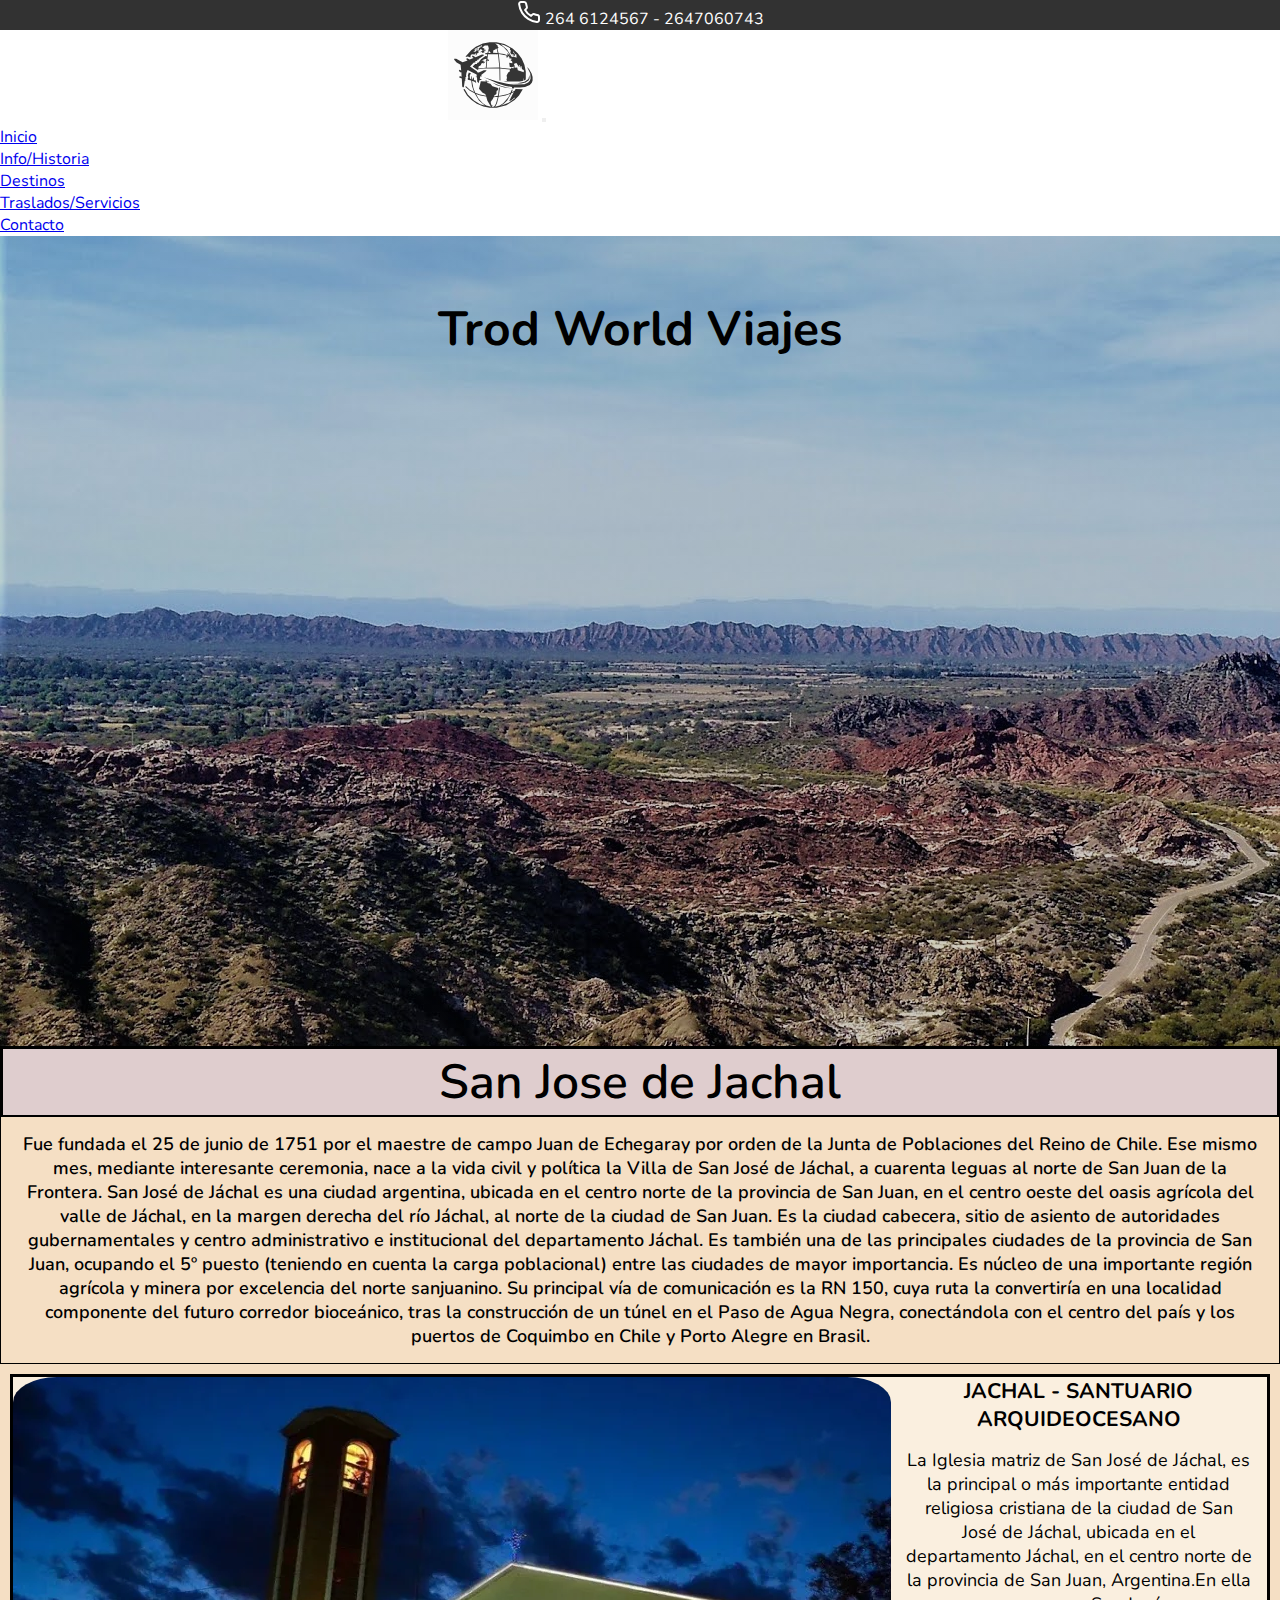
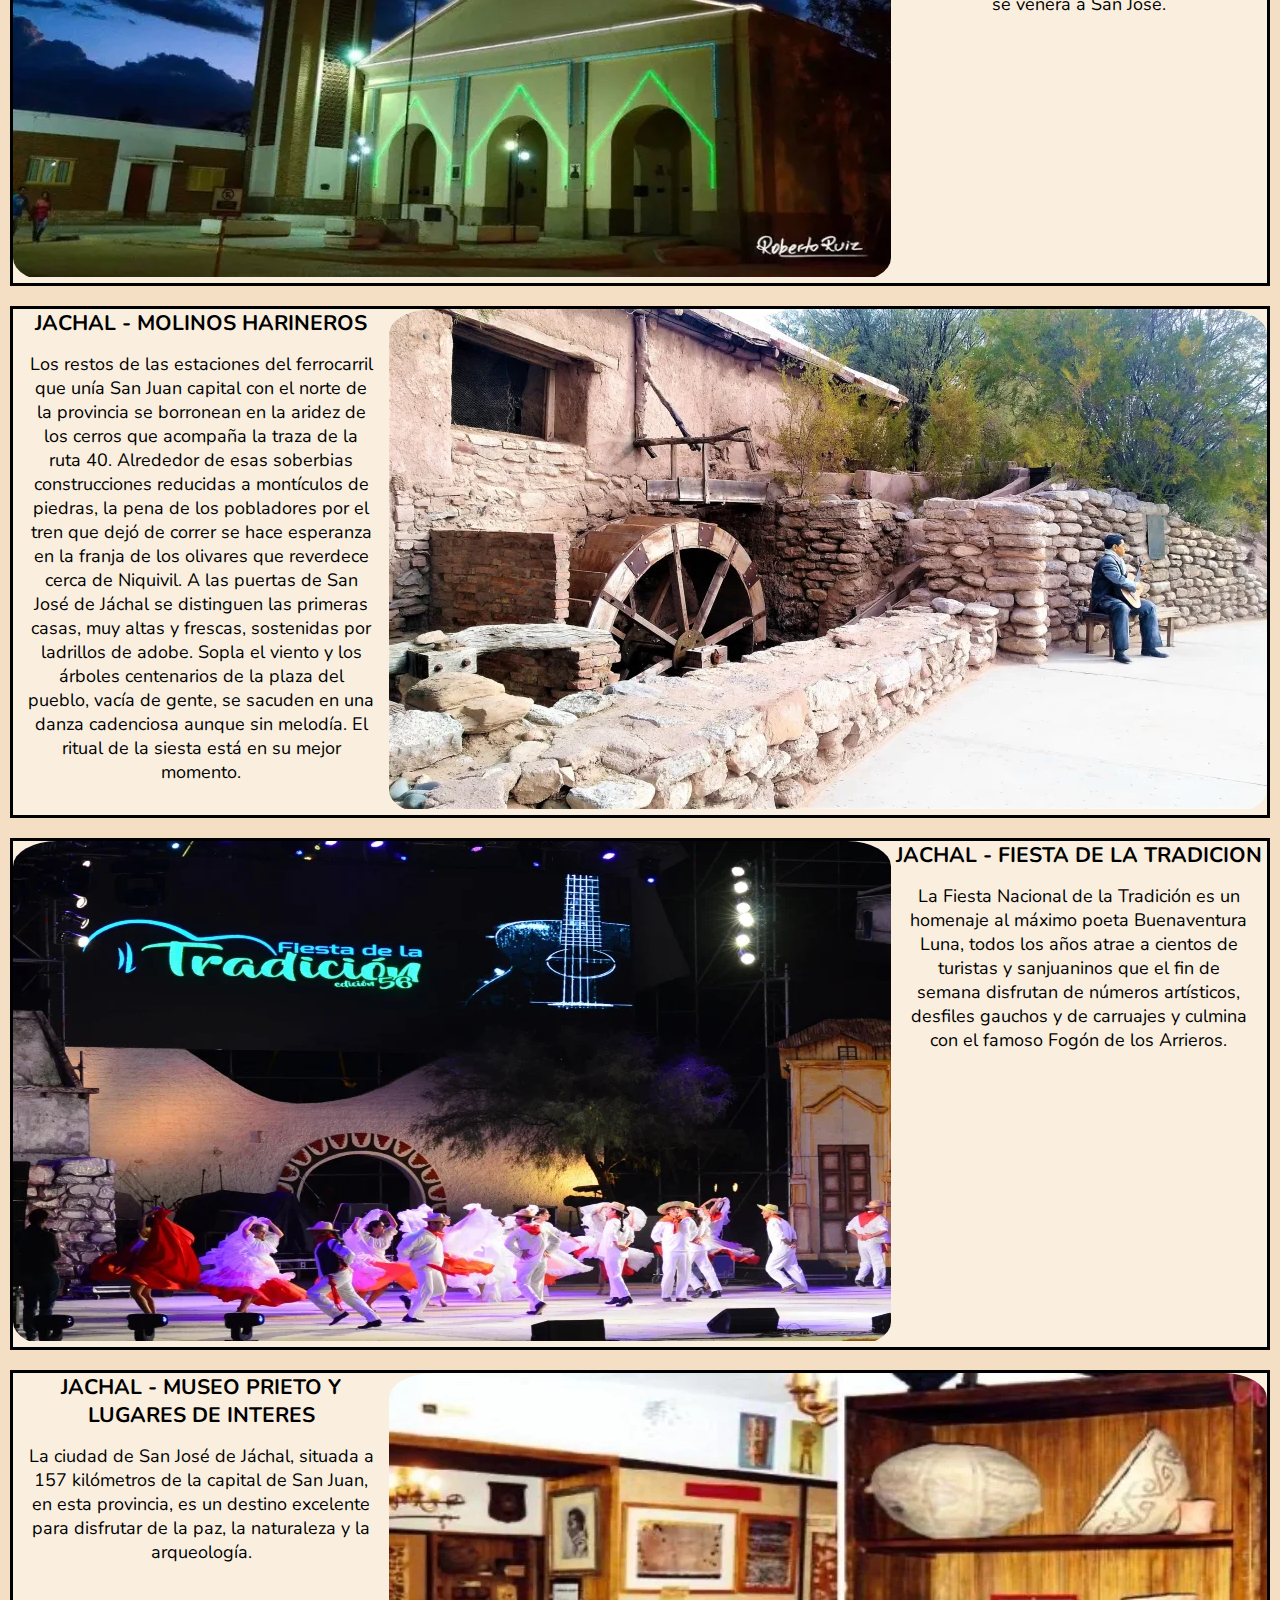
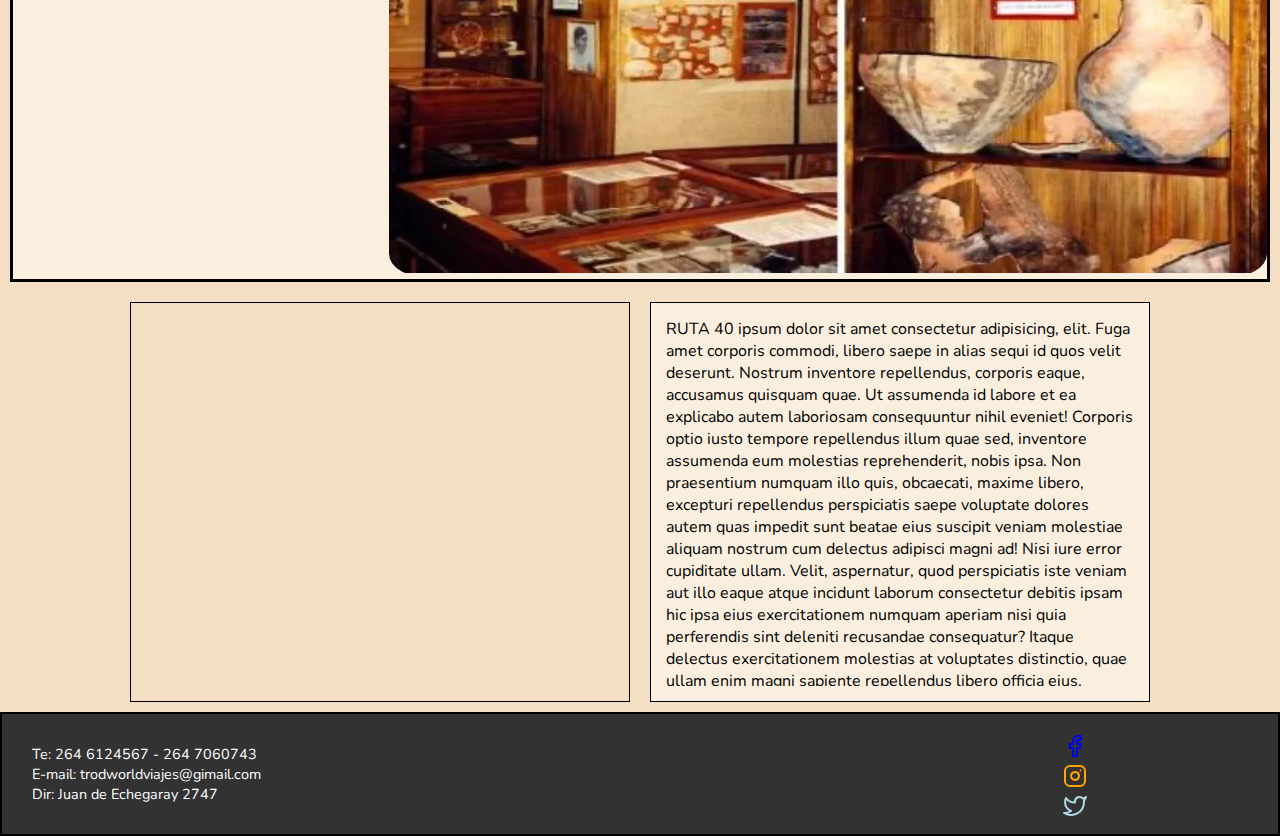
<file: pages/info-historia.html>
<!DOCTYPE html>
<html lang="en">
<head>
	<meta charset="UTF-8">
	<meta name="viewport" content="width=device-width, initial-scale=1.0">
	<!-- <link rel="stylesheet" href="../css/style.css"> -->
	<title>Contacto Trod World Viajes-Bootstrap</title>
	<!-- ESTILO BOOTSTRAP -->
    <link href="https://cdn.jsdelivr.net/npm/bootstrap@5.2.0/dist/css/bootstrap.min.css" rel="stylesheet" integrity="sha384-gH2yIJqKdNHPEq0n4Mqa/HGKIhSkIHeL5AyhkYV8i59U5AR6csBvApHHNl/vI1Bx" crossorigin="anonymous">
    <!-- NUETRO ESTILO -->
    <link rel="stylesheet" href="../css/style.css">
</head>

<body>

<div class="grid-container">

	<header class="nav-grid">
		<div class="telefono"> <img src="../img/img-phone.svg" alt=""><span>  264 6124567 - 2647060743 </span></div>

		<!-- EMPIEZA NAVBAR BOOTSTRAP-->
<nav class="navbar navbar-expand-lg bg-light">
  <div class="container-fluid">
    <a class="navbar-brand" href="../index.html"><img src="../img/img-logo.svg" class="logo-img" alt="logo trod world viajes"></a>

    <button class="navbar-toggler" type="button" data-bs-toggle="collapse" data-bs-target="#navbarSupportedContent" aria-controls="navbarSupportedContent" aria-expanded="false" aria-label="Toggle navigation">
      <span class="navbar-toggler-icon"></span>
    </button>
    <div class="collapse navbar-collapse" id="navbarSupportedContent">
      <ul class="navbar-nav me-auto mb-2 mb-lg-0">
      
        <li class="nav-item">
          <a class="nav-link active" aria-current="page" href="../index.html">Inicio</a>
        </li>

        <li class="nav-item">
          <a class="nav-link" href="./info-historia.html">Info/Historia</a>
        </li>

        <li class="nav-item">
          <a class="nav-link" href="./destinos.html">Destinos</a>
        </li>

        <li class="nav-item">
          <a class="nav-link" href="./traslados-servicios.html">Traslados/Servicios</a>
        </li>

        <li class="nav-item">
          <a class="nav-link" href="./contacto.html">Contacto</a>
        </li>
      
      </ul>  
       
    </div>
  </div>
</nav>
<!-- TERMINA NAVBAR BOOTSTRAP -->

<!-- NAV ORIGINAL -->
		<div class="bg-nav">
		<nav class="botonera">
		<!-- 	<a href="../index.html"><img src="../img/img-logo.svg" class="logo-img" alt="logo trod world viajes"></a> -->
			<h1>Trod World Viajes</h1>
<!-- 			<div class="barra-imput">
			<ul>
				<li><a href="../index.html">Inicio</a></li>
				<li><a href="./info-historia.html">Info/Historia</a></li>
				<li><a href="./destinos.html">Destinos</a></li>
				<li><a href="./traslados-servicios.html">Traslados/Servicios</a></li>
				<li><a href="./contacto.html">Contacto</a></li>
			</ul>
			</div> -->
		</nav>
		</div>
	</header>
      

<!-- todo el contenido -->
	<main>
		<div class="info-jachal">
			<h2 class="fst-italic">San Jose de Jachal</h2>
		
		<p class="fs-5">Fue fundada el 25 de junio de 1751 por el maestre de campo Juan de Echegaray por orden de la Junta de Poblaciones del Reino de Chile. Ese mismo mes, mediante interesante ceremonia, nace a la vida civil y política la Villa de San José de Jáchal, a cuarenta leguas al norte de San Juan de la Frontera. San José de Jáchal es una ciudad argentina, ubicada en el centro norte de la provincia de San Juan, en el centro oeste del oasis agrícola del valle de Jáchal, en la margen derecha del río Jáchal, al norte de la ciudad de San Juan.

		Es la ciudad cabecera, sitio de asiento de autoridades gubernamentales y centro administrativo e institucional del departamento Jáchal. Es también una de las principales ciudades de la provincia de San Juan, ocupando el 5º puesto (teniendo en cuenta la carga poblacional) entre las ciudades de mayor importancia.

		Es núcleo de una importante región agrícola y minera por excelencia del norte sanjuanino.

		Su principal vía de comunicación es la RN 150, cuya ruta la convertiría en una localidad componente del futuro corredor bioceánico, tras la construcción de un túnel en el Paso de Agua Negra, conectándola con el centro del país y los puertos de Coquimbo en Chile y Porto Alegre en Brasil.</p>
		</div>

   <section class="sectioninfohi-grid">
    	<div class="flex-lugaresJachal">
    	 <div class="text-infojachal">
    	 	<div class="img-infojachal">
    	  <img src="../img/img-4jachal.webp" alt="iglesia de jachal">
    	    </div>
    		<div class="texto">
    		<h3>JACHAL - SANTUARIO ARQUIDEOCESANO</h3>
    		<p>La Iglesia matriz de San José de Jáchal, es la principal o más importante entidad religiosa cristiana de la ciudad de San José de Jáchal, ubicada en el departamento Jáchal, en el centro norte de la provincia de San Juan, Argentina.En ella se venera a San José.</p>
    	  </div>
    	 </div>
    	 <div class="text-infojachal1">
    	 	<div class="img-infojachal">
    	  <img src="../img/img-5huaco.webp" alt="molinos harineros de jachal">
    	    </div>
    	 	<div class="texto1">
    		<h3>JACHAL - MOLINOS HARINEROS</h3>
    		<p>Los restos de las estaciones del ferrocarril que unía San Juan capital con el norte de la provincia se borronean en la aridez de los cerros que acompaña la traza de la ruta 40. Alrededor de esas soberbias construcciones reducidas a montículos de piedras, la pena de los pobladores por el tren que dejó de correr se hace esperanza en la franja de los olivares que reverdece cerca de Niquivil. A las puertas de San José de Jáchal se distinguen las primeras casas, muy altas y frescas, sostenidas por ladrillos de adobe. Sopla el viento y los árboles centenarios de la plaza del pueblo, vacía de gente, se sacuden en una danza cadenciosa aunque sin melodía. El ritual de la siesta está en su mejor momento.</p>
    	    </div>
    	 </div>
    	</div>

   <div class="flex-lugaresJachal">
    	 <div class="text-infojachal">
    	 	<div class="img-infojachal">
    	  <img src="../img/img-6fiestatradicion.webp" alt="fiesta de la tradicion jachal">
    		</div>
    		<div class="texto">
    		<h3>JACHAL - FIESTA DE LA TRADICION</h3>
    		<p>La Fiesta Nacional de la Tradición es un homenaje al máximo poeta Buenaventura Luna, todos los años atrae a cientos de turistas y sanjuaninos que el fin de semana disfrutan de números artísticos, desfiles gauchos y de carruajes y culmina con el famoso Fogón de los Arrieros.</p>
    		</div>	
    	 </div>
    	 <div class="text-infojachal1">
    	 	<div class="img-infojachal">
    	  <img src="../img/img-1museoprieto.webp" alt="vasijas del museo prieto jachal">
    	 	</div>
    	 	<div class="texto1">
    		<h3>JACHAL - MUSEO PRIETO Y LUGARES DE INTERES</h3>
    		<p>La ciudad de San José de Jáchal, situada a 157 kilómetros de la capital de San Juan, en esta provincia, es un destino excelente para disfrutar de la paz, la naturaleza y la arqueología.</p>
    		</div>
    	 </div>
   </div>

  <!-- PROXIMO AHATSAPP -->

	<!-- 	 <div class="container-what">
		         <ul>
			        <li>
		                <a href="https://api.whatsapp.com" target="_blank"> <img class="btn-what" src="../img/img-what1.svg" alt="icono whatsapp"></a>
		            </li>
		         </ul>
		 </div> -->

 
   </section>
   
   <!-- Mapa - Info Ruta 150 -->
     <div class="mapa-ruta maparuta-grid">
        <div class="mapa">        
        <iframe src="https://www.google.com/maps/embed?pb=!1m18!1m12!1m3!1d110287.53066561389!2d-68.79206998928335!3d-30.251749959572926!2m3!1f0!2f0!3f0!3m2!1i1024!2i768!4f13.1!3m3!1m2!1s0x968367ae119be627%3A0x1c3295a0e0c0ed8a!2sSan%20Jose%20de%20Jachal%2C%20San%20Juan!5e0!3m2!1ses-419!2sar!4v1658680231187!5m2!1ses-419!2sar" width="600" height="450" style="border:0;" allowfullscreen="" loading="lazy" referrerpolicy="no-referrer-when-downgrade"></iframe>
        </div>

        <div class="info-ruta40">
    	<p>RUTA 40 ipsum dolor sit amet consectetur adipisicing, elit. Fuga amet corporis commodi, libero saepe in alias sequi id quos velit deserunt. Nostrum inventore repellendus, corporis eaque, accusamus quisquam quae. Ut assumenda id labore et ea explicabo autem laboriosam consequuntur nihil eveniet! Corporis optio iusto tempore repellendus illum quae sed, inventore assumenda eum molestias reprehenderit, nobis ipsa. Non praesentium numquam illo quis, obcaecati, maxime libero, excepturi repellendus perspiciatis saepe voluptate dolores autem quas impedit sunt beatae eius suscipit veniam molestiae aliquam nostrum cum delectus adipisci magni ad! Nisi iure error cupiditate ullam. Velit, aspernatur, quod perspiciatis iste veniam aut illo eaque atque incidunt laborum consectetur debitis ipsam hic ipsa eius exercitationem numquam aperiam nisi quia perferendis sint deleniti recusandae consequatur? Itaque delectus exercitationem molestias at voluptates distinctio, quae ullam enim magni sapiente repellendus libero officia eius, perferendis excepturi, eveniet, earum. Nam maiores ex, nisi in id, debitis eaque numquam obcaecati tenetur?</p>
        </div>

</main>

<!-- pie de pagina -->
    <footer class="redes w-100 footer-grid">

<!--  ITEMS FOOTER-->
   <div class=" flex-footer">
   <div class="items-footer">
    <ul>
    	<li>Te: 264 6124567 - 264 7060743</li>
    	<li>E-mail: trodworldviajes@gimail.com </li>
    	<li>Dir: Juan de Echegaray 2747</li>
    </ul>
   </div>

<!-- Redes Sociales -->
        <div class="redSocial">

	     <ul>
		    <li>
		    	<a href="https://www.facebook.com"> <img src="../img/img-facebook.svg" alt="logo facebook"></a>
		    </li>
			<li>
				<a href="https://www.instagram.com"><img src="../img/img-instagram.svg" alt="logo instagram"></a>
			</li>
			<li>
				<a href="https://www.twitter.com"><img src="../img/img-twitter.svg" alt="logo twitter"></a>
			</li>
		</ul>

        </div>

     </div>	

	</footer>
</div>

  <script src="https://cdn.jsdelivr.net/npm/bootstrap@5.2.0/dist/js/bootstrap.bundle.min.js" integrity="sha384-A3rJD856KowSb7dwlZdYEkO39Gagi7vIsF0jrRAoQmDKKtQBHUuLZ9AsSv4jD4Xa" crossorigin="anonymous"></script>
</body>
</html>
</file>
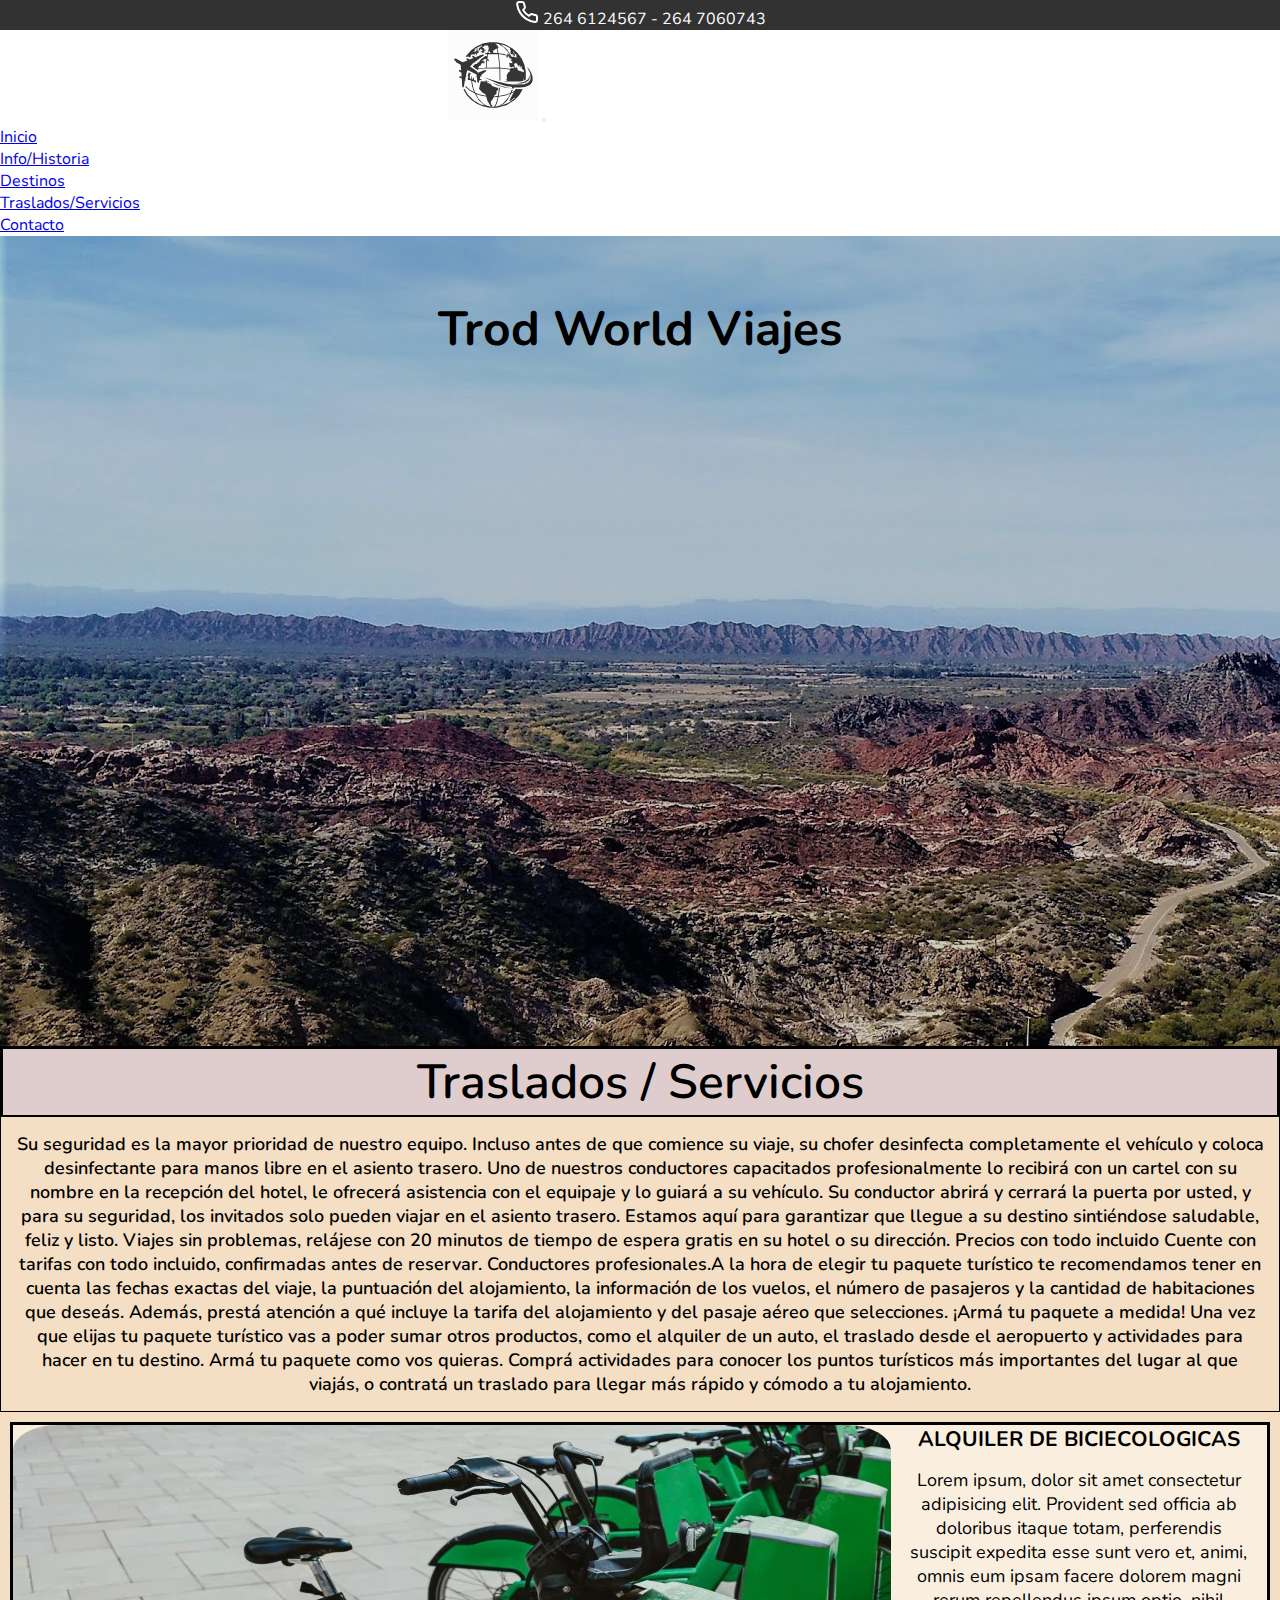
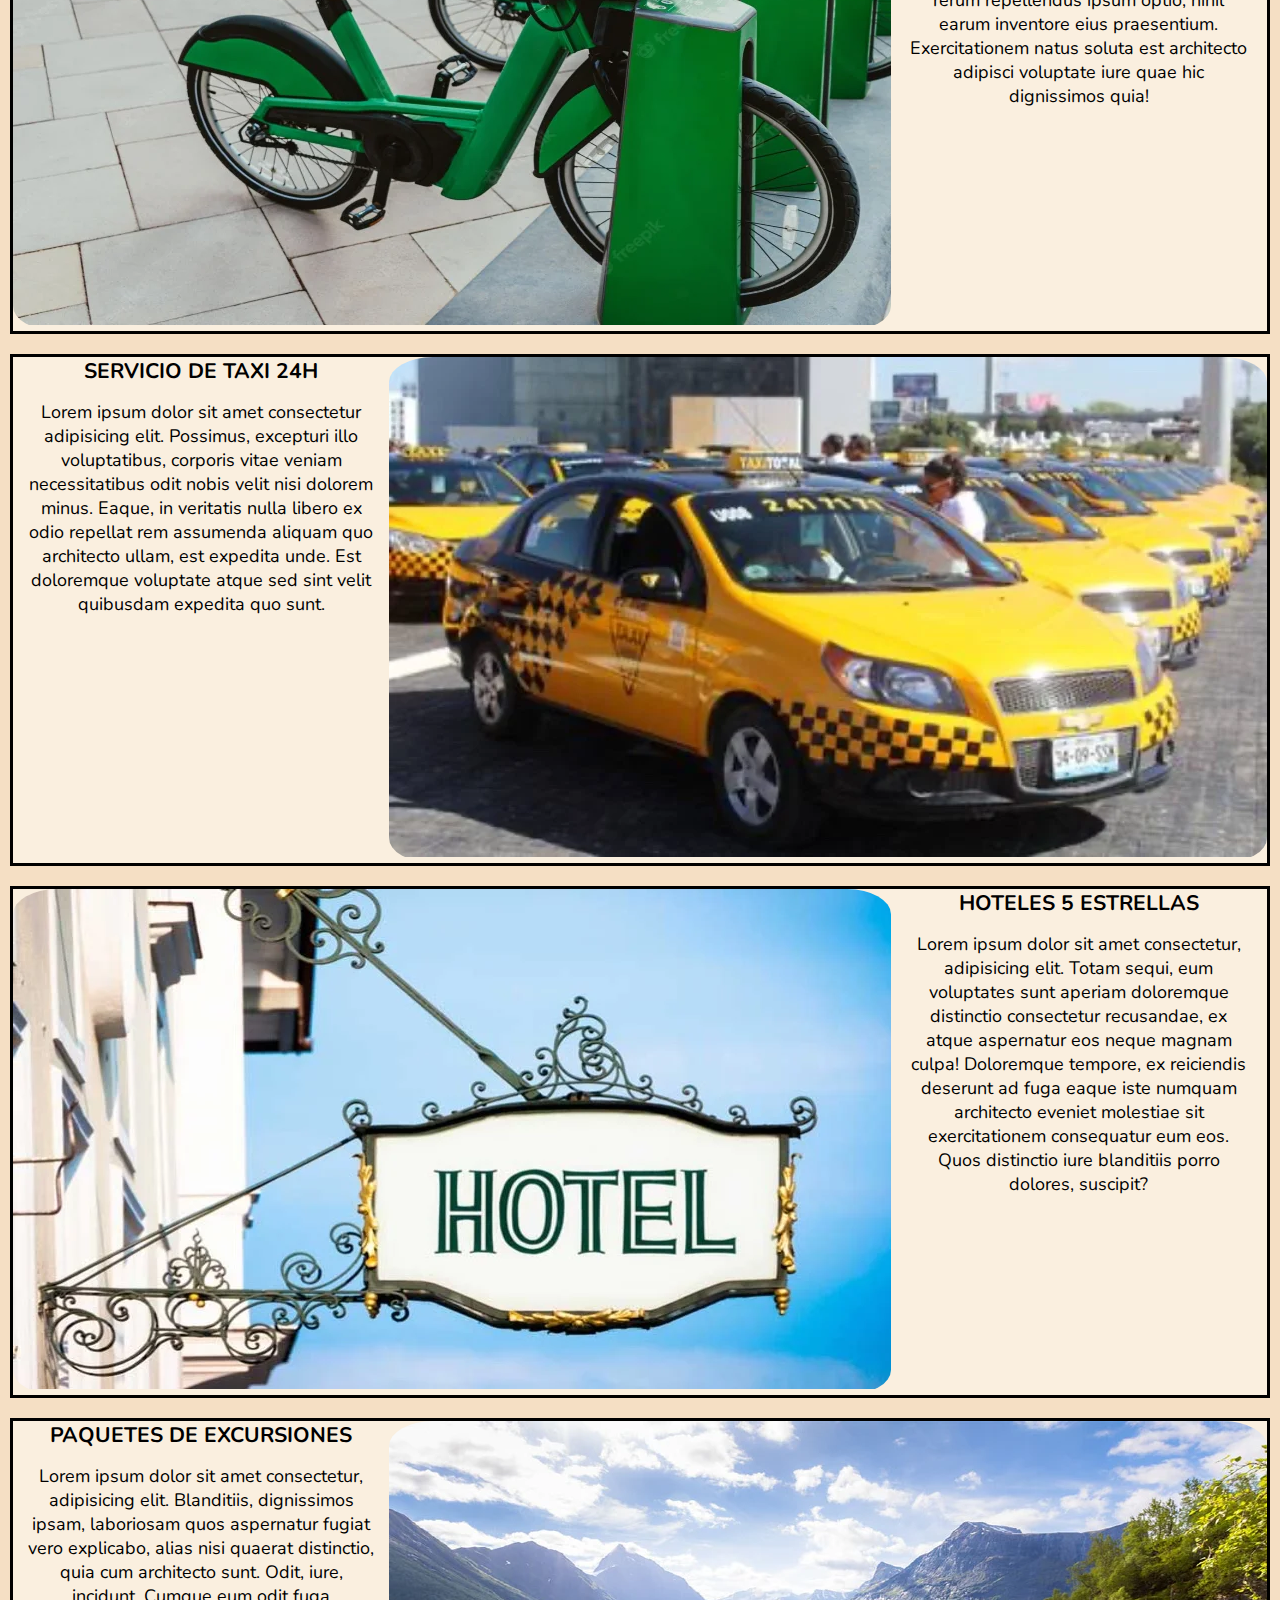
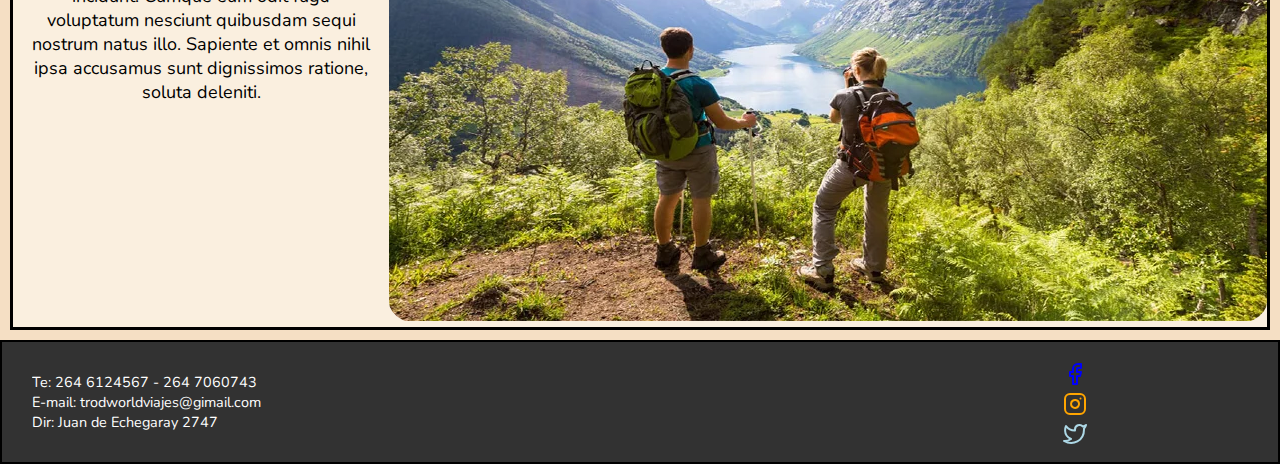
<file: pages/traslados-servicios.html>
<!DOCTYPE html>
<html lang="en">
<head>
	<meta charset="UTF-8">
	<meta name="viewport" content="width=device-width, initial-scale=1.0">
	<!-- <link rel="stylesheet" href="../css/style.css"> -->
	<title>Contacto Trod World Viajes-Bootstrap</title>
	<!-- ESTILO BOOTSTRAP -->
    <link href="https://cdn.jsdelivr.net/npm/bootstrap@5.2.0/dist/css/bootstrap.min.css" rel="stylesheet" integrity="sha384-gH2yIJqKdNHPEq0n4Mqa/HGKIhSkIHeL5AyhkYV8i59U5AR6csBvApHHNl/vI1Bx" crossorigin="anonymous">
    <!-- NUETRO ESTILO -->
    <link rel="stylesheet" href="../css/style.css">
</head>

<body>

<div class="grid-container">

	<header class="nav-grid">
		<div class="telefono"> <img src="../img/img-phone.svg" alt=""><span>  264 6124567 - 264 7060743 </span></div>

		<!-- EMPIEZA NAVBAR BOOTSTRAP-->
<nav class="navbar navbar-expand-lg bg-light">
  <div class="container-fluid">
    <a class="navbar-brand" href="../index.html"><img src="../img/img-logo.svg" class="logo-img" alt="logo trod world viajes"></a>

    <button class="navbar-toggler" type="button" data-bs-toggle="collapse" data-bs-target="#navbarSupportedContent" aria-controls="navbarSupportedContent" aria-expanded="false" aria-label="Toggle navigation">
      <span class="navbar-toggler-icon"></span>
    </button>
    <div class="collapse navbar-collapse" id="navbarSupportedContent">
      <ul class="navbar-nav me-auto mb-2 mb-lg-0">
      
        <li class="nav-item">
          <a class="nav-link active" aria-current="page" href="../index.html">Inicio</a>
        </li>

        <li class="nav-item">
          <a class="nav-link" href="./info-historia.html">Info/Historia</a>
        </li>

        <li class="nav-item">
          <a class="nav-link" href="./destinos.html">Destinos</a>
        </li>

        <li class="nav-item">
          <a class="nav-link" href="./traslados-servicios.html">Traslados/Servicios</a>
        </li>

        <li class="nav-item">
          <a class="nav-link" href="./contacto.html">Contacto</a>
        </li>

      </ul>

    </div>
  </div>
</nav>
<!-- TERMINA NAVBAR BOOTSTRAP -->

<!-- NAV ORIGINAL -->
		<div class="bg-nav">
		<nav class="botonera">
<!-- 			<a href="../index.html"><img src="../img/img-logo.svg" class="logo-img" alt="logo trod world viajes"></a> -->
			<h1>Trod World Viajes</h1>
<!-- 			<div class="barra-imput">
			<ul>
				<li><a href="../index.html">Inicio</a></li>
				<li><a href="./info-historia.html">Info/Historia</a></li>
				<li><a href="./destinos.html">Destinos</a></li>
				<li><a href="./traslados-servicios.html">Traslados/Servicios</a></li>
				<li><a href="./contacto.html">Contacto</a></li>
			</ul>
			</div> -->
		</nav>
		</div>
	</header>
	

 <!-- todo el contenido -->       
	<main>
  
        		<div class="info-jachal">
			<h2 class="fst-italic">Traslados / Servicios</h2>
		
		<p class="fs-5">Su seguridad es la mayor prioridad de nuestro equipo. Incluso antes de que comience su viaje, su chofer desinfecta completamente el vehículo y coloca desinfectante para manos libre en el asiento trasero. Uno de nuestros conductores capacitados profesionalmente lo recibirá con un cartel con su nombre en la recepción del hotel, le ofrecerá asistencia con el equipaje y lo guiará a su vehículo. Su conductor abrirá y cerrará la puerta por usted, y para su seguridad, los invitados solo pueden viajar en el asiento trasero. Estamos aquí para garantizar que llegue a su destino sintiéndose saludable, feliz y listo. Viajes sin problemas, relájese con 20 minutos de tiempo de espera gratis en su hotel o su dirección. Precios con todo incluido Cuente con tarifas con todo incluido, confirmadas antes de reservar. Conductores profesionales.A la hora de elegir tu paquete turístico te recomendamos tener en cuenta las fechas exactas del viaje, la puntuación del alojamiento, la información de los vuelos, el número de pasajeros y la cantidad de habitaciones que deseás. Además, prestá atención a qué incluye la tarifa del alojamiento y del pasaje aéreo que selecciones. ¡Armá tu paquete a medida! Una vez que elijas tu paquete turístico vas a poder sumar otros productos, como el alquiler de un auto, el traslado desde el aeropuerto y actividades para hacer en tu destino. Armá tu paquete como vos quieras. Comprá actividades para conocer los puntos turísticos más importantes del lugar al que viajás, o contratá un traslado para llegar más rápido y cómodo a tu alojamiento.</p>
		</div>

    <section class="sectiontraservi-grid">
    	<div class="flex-lugaresJachal">
    	 <div class="text-infojachal">
    	   <div class="img-infojachal">
    	  <img src="../img/img-bici2.webp" alt="imagen de bicicleta en alquiler para paseo">
    	   </div>
    		<div class="texto">
    		<h3>ALQUILER DE BICIECOLOGICAS</h3>
    		<p>Lorem ipsum, dolor sit amet consectetur adipisicing elit. Provident sed officia ab doloribus itaque totam, perferendis suscipit expedita esse sunt vero et, animi, omnis eum ipsam facere dolorem magni rerum repellendus ipsum optio, nihil earum inventore eius praesentium. Exercitationem natus soluta est architecto adipisci voluptate iure quae hic dignissimos quia!</p>
    	   </div>	
    	 </div>
    	 <div class="text-infojachal1">
    	   <div class="img-infojachal">
    	  <img src="../img/img-taxi.webp" alt="imagen de taxi">
    	   </div>
    	 	<div class="texto">
    		<h3>SERVICIO DE TAXI 24H</h3>
    		<p>Lorem ipsum dolor sit amet consectetur adipisicing elit. Possimus, excepturi illo voluptatibus, corporis vitae veniam necessitatibus odit nobis velit nisi dolorem minus. Eaque, in veritatis nulla libero ex odio repellat rem assumenda aliquam quo architecto ullam, est expedita unde. Est doloremque voluptate atque sed sint velit quibusdam expedita quo sunt.</p>
    	</div>
    	 </div>
    	</div>

    	<div class="flex-lugaresJachal">
    	 <div class="text-infojachal">
    	   <div class="img-infojachal">
    	  <img src="../img/img-hotel3.webp" alt="imagen de hotel">
    	   </div>
    		<div class="texto">
    		<h3>HOTELES 5 ESTRELLAS</h3>
    		<p>Lorem ipsum dolor sit amet consectetur, adipisicing elit. Totam sequi, eum voluptates sunt aperiam doloremque distinctio consectetur recusandae, ex atque aspernatur eos neque magnam culpa! Doloremque tempore, ex reiciendis deserunt ad fuga eaque iste numquam architecto eveniet molestiae sit exercitationem consequatur eum eos. Quos distinctio iure blanditiis porro dolores, suscipit?</p>
    		</div>	
    	 </div>
    	 <div class="text-infojachal1">
    	   <div class="img-infojachal">
    	  <img src="../img/img-senderismo1.webp"alt="imagen caminatas por montañas">
    	   </div>
    	 	<div class="texto">
    		<h3>PAQUETES DE EXCURSIONES</h3>
    		<p>Lorem ipsum dolor sit amet consectetur, adipisicing elit. Blanditiis, dignissimos ipsam, laboriosam quos aspernatur fugiat vero explicabo, alias nisi quaerat distinctio, quia cum architecto sunt. Odit, iure, incidunt. Cumque eum odit fuga voluptatum nesciunt quibusdam sequi nostrum natus illo. Sapiente et omnis nihil ipsa accusamus sunt dignissimos ratione, soluta deleniti.</p>
    		</div>
    	 </div>
    </div>
    
    <!-- PROXIMO AHATSAPP -->
    
<!-- 		 <div class="container-what">
		         <ul>
			        <li>
		                <a href="https://api.whatsapp.com" target="_blank"> <img class="btn-what" src="../img/img-what1.svg" alt="icono whatsapp"></a>
		            </li>
		         </ul>
		 </div> -->


    </section>

	</main>
    
<!-- pie de pagina -->
    <footer class="redes w-100 footer-grid">

<!--  ITEMS FOOTER-->
   <div class=" flex-footer">
   <div class="items-footer">
    <ul>
    	<li>Te: 264 6124567 - 264 7060743</li>
    	<li>E-mail: trodworldviajes@gimail.com </li>
    	<li>Dir: Juan de Echegaray 2747</li>
    </ul>
   </div>

<!-- Redes Sociales -->
        <div class="redSocial">

	     <ul>
		    <li>
		    	<a href="https://www.facebook.com"> <img src="../img/img-facebook.svg" alt="logo facebook"></a>
		    </li>
			<li>
				<a href="https://www.instagram.com"><img src="../img/img-instagram.svg" alt="logo instagram"></a>
			</li>
			<li>
				<a href="https://www.twitter.com"><img src="../img/img-twitter.svg" alt="logo twitter"></a>
			</li>
		</ul>

        </div>

     </div>	

	</footer>
</div>

  <script src="https://cdn.jsdelivr.net/npm/bootstrap@5.2.0/dist/js/bootstrap.bundle.min.js" integrity="sha384-A3rJD856KowSb7dwlZdYEkO39Gagi7vIsF0jrRAoQmDKKtQBHUuLZ9AsSv4jD4Xa" crossorigin="anonymous"></script>
</body>
</html>
</file>
<file: css/style.css>
@import url('https://fonts.googleapis.com/css2?family=Nunito:wght@300;600&display=swap');

*{
	margin: 0;
	padding: 0;
	box-sizing: border-box;
    overflow-x: hidden;
    font-family: 'Nunito', sans-serif;
	
}



/*GRID INDEX*/
/*.grid-container{
	display: grid;
    grid-template-areas: "nav" 
                         "carousel" 
                         "section" 
                         "maparuta" 
                         "footer";
    grid-template-columns: 1fr;
    grid-template-rows: repeat(5,auto);
    align-items: center;                     
}
*/
/*GRID AREA INDEX*/
.nav-grid{
	grid-area: nav;
	
}

.carousel-grid{
	grid-area: carousel;
}

.section-grid{
	grid-area: section;

}

.maparuta-grid{
	grid-area: maparuta;
	display: flex;
	flex-direction: row;
}

.footer-grid{
	grid-area: footer;
	
}



/*GRID INFO-HISTORI*/
.grid-container{
	display: grid;
    grid-template-areas: "nav"  
                         "section" 
                         "maparuta" 
                         "footer";
    grid-template-columns: 1fr;
    grid-template-rows: repeat(4,auto);
    align-items: center;                     
}

/*GRID AREA INFO-HISTORIA*/
.sectioninfohi-grid{
	grid-area: section;
}



/*GRID DESTINOS*/
.grid-container{
	display: grid;
    grid-template-areas: "nav"  
                         "section" 
                         "maparuta" 
                         "footer";
    grid-template-columns: 1fr;
    grid-template-rows: repeat(4,auto);
    align-items: center;                     
}

/*GRID AREA DESTINOS*/
.sectiondestinos-grid{
	grid-area: section;
}



/*GRID TRASLADOS-SERVICIOS*/
.grid-container{
	display: grid;
    grid-template-areas: "nav"  
                         "section" 
                         "maparuta" 
                         "footer";
    grid-template-columns: 1fr;
    grid-template-rows: repeat(4,auto);
    align-items: center;                     
}

/*GRID AREA TRASLADOS-SERVICIOS*/
.sectiontraservi-grid{
	grid-area: section;
}



/*GRID CONTACTO*/
.grid-container{
	display: grid;
    grid-template-areas: "nav" 
                         "section"  
                         "footer";
    grid-template-columns: 1fr;
    grid-template-rows: repeat(3,auto);
    align-items: center;                     
}

/*GRID AREA CONTACTO*/
.maincontacto-grid{
	grid-area: section;
}






 /*PAGINA INDEX HTML*/
main{
	background-color: rgba(221, 148, 58, 0.3);
}

/*zolapa telefono*/
.telefono{
	text-align: center;
	background-color: rgba(28, 28, 28, .9);
	/*font-weight: 100;*/

}
.telefono  span{
	color: white;
}


/*Titulo SAN JOSE DE JACHAL index*/
h2{
	background-color: rgba(135, 135, 251, .2);
	text-align: center;
  	font-size: 3rem;
  	font-weight: 600;
  	border: 2px solid;

}


/*info JACHAL*/
.info-jachal{
	width: 100%;
	border: 1px solid;	
    font-size: large;
    font-weight: 600;
    text-align: center;
   
}


p{
	margin: 15px;
}


 /*seccion de fotos e info*/
.flex-lugares{
	display: flex;
	flex-direction: row;
	justify-content: space-around;
	

}


.text-infolugares{
	background-color: rgba(255, 259, 249, .5);
	/*display: flex;
	flex-direction: column;
    align-items: center;
    width: 800px;
    height: 500px;
    margin: 10px;
    font-size: large;*/
    border-bottom: 3px solid;

}    

.text-infolugares img{
	border-radius: 5%;
}

.text-infolugares img:hover {
	transform: scale(1.03);
    transition: transfor 3s;
    cursor: pointer;
}	



.text-infolugares p{
	font-size: 18px;
	font-weight: 300;

}



.w-100{
	width: 100%;
}


/*PROX whatsapp*/

/*.container-what{
	background-color:rgba(87, 166, 57, .7);
	border: 1px solid #0a0a0a;
	position: fixed;
	z-index: 999;
	border-radius: 50%;
	bottom: 20px;
	right: 35px;
	padding: 10px;
	transition: ease 0.3s;
	animation: efecto 1.2s infinite;

	
}

.container-what:hover{
	transform: scale(1.1);
    transition: 0.3s;

}


.btn-what {
    width: 35px;
    transition: ease 1s;

}*/



@keyframes efecto{
	0%{
        box-shadow: 0 0 0 0 rgba(0, 0, 0, .85);
	}
	100%{
        box-shadow: 0 0 0 25px rgba(0, 0, 0, 0);
	}

}

 /*Section Mapa*/
.mapa{
    display: flex; 
    border: 1px solid;
    flex-direction: row;
    width: 500px;
    height: 400px;
    margin: 10px;

    	
}


.mapa-ruta{
	display: flex;
	flex-direction: row;
	justify-content: center;
  
    
	

}


.info-ruta40{
	display: flex; 
	background-color: rgba(255, 259, 249, .5);
    border: 1px solid;
    flex-direction: row;
    width: 500px;
    height: 400px;
    margin: 10px;
    

}


 /*FOTO FONDO DE NAV*/
.bg-nav{
    background-image: linear-gradient(rgba(5, 7, 12, 0.20),  rgba(5, 7, 12, 0.20)),
    url(../img/img-10huaco.jpg);
    width: 100%;
    height: 90vh;
    
    

} 


/*logo central*/
.logo-img{
    width: 7vw;
    margin-left: 35vw;
}


/* posicion de nav flotante*/
.botonera{
    padding-top:50px;
    /*position: sticky;
    top: 0;*/

    
}


/*trod world viajes */
.botonera h1{
    margin: 10px;
    text-align: center;
    font-size: 3rem;
}


/*texto barra de navegacion*/
.barra-imput{
	text-align: center;
	margin: ;
    /*position: sticky;
    top: 0;*/
}


/*nav flotante*/
.botonera ul{
	background-color:rgba(150, 170, 1255, .2);
    margin-top: 6vh;
    margin-left: 15vw;
    margin-right: 15vw;
    border-radius: 20px;
    border: .1px solid red;



} 


/*posicion de texto del navegador*/
.botonera ul li{
	display: inline-block;
	padding: 10px;


}	 


/*subrayado de text navegador*/
.botonera ul li a{
	text-decoration: none;
	text-align: center;
    /*margin-left: 60px;*/
    font-weight: 300;
    font-family:'Montserrat Alternates', sans-serif;
    color: purple;
    cursor: pointer;
    transition: 0.5s;
    display: flex;   

}    


.botonera a:hover{
	color:rebeccapurple;
	font-weight: bolder;
}







/* PAGINA INFO-HISTORIA HTML*/
.flex-lugaresJachal{
	display: flex;
	flex-direction: column;
	align-content: space-between;
	
}


.text-infojachal{
    background-color: rgba(255, 259, 249, .5);
	display: flex;
	flex-direction: row;
	justify-content: space-between;
	border: 3px solid;
	/*border-right: 3px solid;
	border-bottom: 3px solid;*/
    margin: 10px;
    font-size: large;

} 
/*IMG-infojachal*/
.img-infojachal{
	width: 70%;
	border-radius: 5%;
	
}

/*texto de jachal*/
.texto{
	width: 30%;
	text-align: center;

}

.texto1{
	width: 30%;
	text-align: center;
  
}

.text-infojachal1{
	 background-color: rgba(255, 259, 249, .5);
	display: flex;
	flex-direction: row-reverse;
	justify-content: space-between;
	border: 3px solid;
    margin: 10px;
    font-size: large;
  

}

 



/*PAGINA CONTACTO HTML*/
/*titulos del formulario*/
.titulosForm {
	margin-left: ;
} 

.subtitulo3{
	margin-left: 1%;
	text-align: center;
}

/*caja del formulario*/   
.formulario{
	border: solid;
	background-color:rgba(170, 150, 150, 0.50);
	margin-left: 12px;
    margin-right: 12px;
    text-align: center;
    background: rgba(5, 7, 12, 0.35);

}

/*Color boton FORMULARIO*/
.boton-form{
	background-color: tomato;
}

form{
	margin-left: 15px;
} 




/*Color del Footer*/
.redes {
	border: 2px solid;
    background-color: rgba(28, 28, 28, .9);
    width: 100%;

  

  }


.flex-footer{
	display: flex;
	flex-direction: row;
	justify-content: space-between;

}


 /*items FOOTER*/
.items-footer{
   color: white;
   font-size: .9rem;
   margin: 30px 35px 30px 30px;
}  
   
   

.redSocial {
	display: flex;
	flex-direction: row;
	justify-content: space-between;
	display: inline-block;	

}


.redSocial {
	margin-right: 15%;
	margin-top: 20px;
	

}	











/*MEDIAQUERYS - MOBILE LAST - INDEX HTML*/
@media(max-width: 1150px){
    .botonera ul li a{
    	display: flex;
  }    	

}

/*TABLET*/
@media(max-width: 768px){
    .botonera ul {
    	display: flex;
    	flex-direction: column;
        align-items: center;
  }
 
  /*  .flex-lugares{
		flex-direction: column;
		justify-content: space-around;

  }*/ 	

  /* .maparuta-grid{
		grid-area: maparuta;
		display: flex;
		flex-direction: column;
  }*/

/*   .mapa-ruta{
		display: flex;	
		align-items: center

  }*/

}


		

/*MEDIAQUERYS - MOBILE LAST - INFO HISTORIA HTML*/
@media(max-width: 768px){
     .text-infojachal{ 	
		flex-direction: column;	
		text-align: center;	
	    align-items: center;
  }


    .texto{
	  	flex-direction: column;
	  	align-items: center;
	  	margin: 5%;
	  	text-align: center;
	  	width: 100%;
  }


    .text-infojachal1{
		flex-direction: column;
		text-align: center;
	    align-items: center;
  }


    .texto1{
	  	flex-direction: column;
	  	align-items: center;
	  	margin: 5px;
	  	text-align: center;
	  	width: 100%;
  }

}


/*MEDIAQUERYS - MOBILE LAST - CONTACTO HTML*/
@media(max-width: 768px){
    .subtitulo3{
	    text-align: center;
  }

}



/*MEDIAQUERYS - MOBILE LAST - FOOTER HTML*/
/*@media(max-width: 375px){
    .redSocial {
		margin-right: 10%;
		margin-top: 10%;
		width: 10%;
  }

}*/

/*MEDIAQUERYS - MOBILE LAST - FOOTER HTML*/

/*@media(max-width: 387px){
    .items-footer{ 
	   font-size: .9rem;
	   margin: 2%;

  }  
   
}*/
</file>
